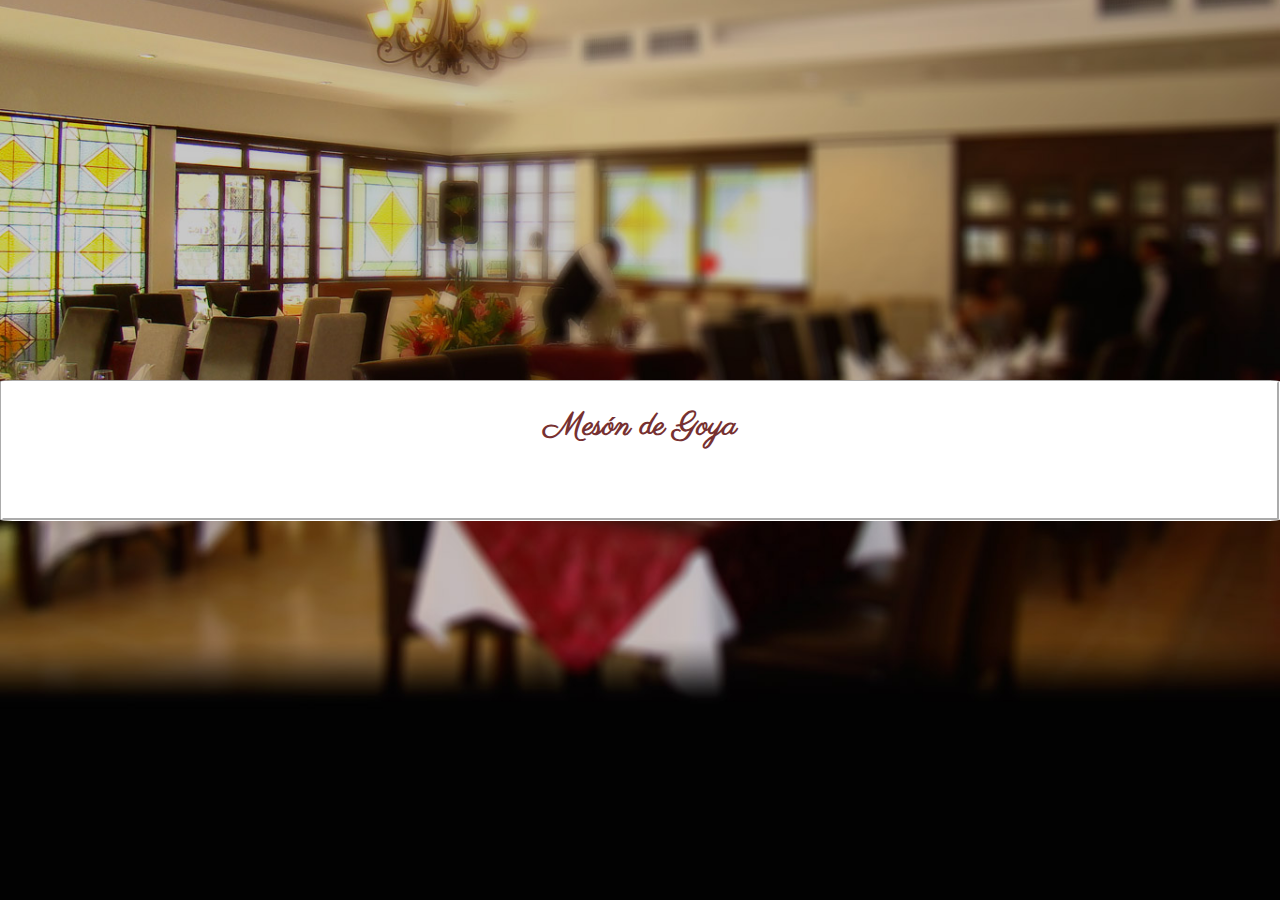
<file: index.html>
<!DOCTYPE html>
<html>
<head>
	<title>Cargando ...</title>
	<META charset="utf-8" HTTP-EQUIV="Refresh" CONTENT="3; URL=principal.html">
</head>
<style type="text/css">
	@font-face{
    	font-family:'Parisienne';
    	src: url("fonts/Parisienne.ttf") format("truetype");
    }
	@keyframes typing {
	    from { width: 100% }
	    to { width:0 }
	}

	@keyframes blink-caret {
	    from, to { border-color: transparent }
	    50% { border-color: black }
	}
	
	@-webkit-keyframes typing {
	    from { width: 100% }
	    to { width:0 }
	}

	@-webkit-keyframes blink-caret {
	    from, to { border-color: transparent }
	    50% { border-color: black }
	}


	div{
		background: white;
		position: absolute;
		top: 0;
		bottom: 0;
		left: 0;
		right: 0;
		height: 15%;
		margin: auto;
		border-style: groove;
		border-radius: 1%;
		border-color: white;
	}

	body { 
		font-family: 'Parisienne' ; 
		background: url('img/bgmg.jpg') no-repeat center center fixed;
    	background-size: cover;
	}

	h1 { 
		position: absolute;
		top: 0;
		bottom: 0;
		left: 0;
		right: 0;
		height: 70%;
		margin: auto;
		text-align: center;
		color: #773131;
	}
	#text{
		vertical-align: middle;
	}
	#animacion {
	    position:absolute;
	    right:0;
	    background: white; /* same as background */
	    animation: typing 2s steps(60, end), /* # of steps = # of characters */
	                        blink-caret 1s step-end infinite;
	    -webkit-animation: typing 2s steps(60, end), /* # of steps = # of characters */
	                        blink-caret 1s step-end infinite;
	}
</style>
<body>
	<div>
		<h1><span id="text">Mesón de Goya</span><span id="animacion">&nbsp;</span></h1>
	</div>
</body>
</html>
</file>
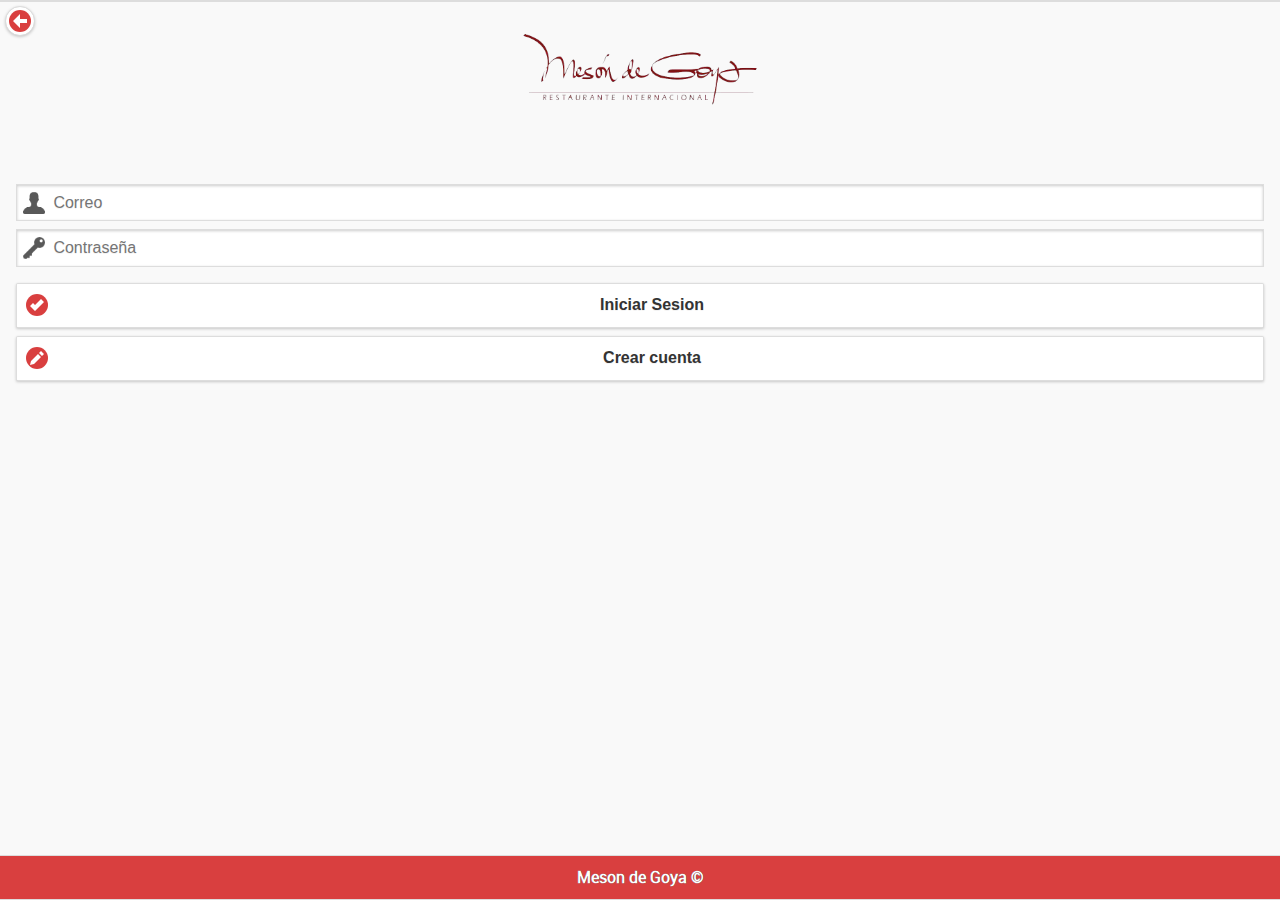
<file: app/index.html>
<!DOCTYPE html>
<html>
<head>
	<title>Page Title</title>

	<meta name="viewport" content="width=device-width" content="height=device-height" charset="UTF-8">
<link rel="stylesheet" href="css/mdg.min.css" />
<link rel="stylesheet" type="text/css" href="css/mobipick.css">
		<link rel="stylesheet" href="css/jquery.mobile.icons.min.css" />
		<link rel="stylesheet" href="css/jquery.mobile.structure-1.4.5.min.css" />
		<script src="js/jquery.js"></script>
		<script src="js/jquery.mobile-1.4.0-rc.1.js"></script>
<script type="text/javascript" src="js/xdate.js"></script>
<script type="text/javascript" src="js/mobipick.js"></script>
<script type="text/javascript" src="js/jqm-spinbox.min.js"></script>
<link rel="stylesheet" type="text/css" href="css/jquery.timepicker.min.css">
<script type="text/javascript" src="js/jquery.timepicker.min.js"></script>
<script type="text/javascript">
	var dominio = "localhost";
	$.ajaxSetup({
	  timeout: 2000
	});
	$( document ).ready(function() {
	var today = new Date();
	var dd = today.getDate();
	var mm = today.getMonth()+1; //January is 0!
	var yyyy = today.getFullYear();
	if(dd<10) {
	    dd='0'+dd
	} 
	if(mm<10) {
	    mm='0'+mm
	} 
	today = yyyy+'-'+mm+'-'+dd;	
	document.getElementById("fecha").setAttribute("min", today);
    var picker = $( "input[type='date']", this );
    picker.mobipick({
    	locale: "ES"
    });
});
	function logout(){
		localStorage.clear();
		$.mobile.changePage( "#login" , { role: "page" } );
	}
	$( "document" ).ready(function(){
		if (localStorage.getItem('usuario') == null) {
			$.mobile.changePage( "#login" , { role: "page" } );
		};
		if (localStorage.getItem('usuario') != null) {
			$.mobile.changePage( "#principal" , { role: "page "});
		};
	});
	function twoDecimals(figure, decimals){
		if (!decimals) decimals = 2;
		var d = Math.pow(10,decimals);
		return (parseInt(figure*d)/d).toFixed(decimals);
	};
</script>
</head>

<style type="text/css">

	#logg{
        
		font-family: Andalus;
		font-size: 20px;
		color: blue;

	}
	.lis{
		padding: 2px;
		width: 95%;
		border-radius: 12%;
	}
	#buscarc{
       border: none;
       margin-bottom: 10px;
		margin-left: 60%;
		padding-bottom: 2px;
	}
	.text{
		color: white;
		padding: 3px;
	}

	.popup{
		opacity: 1;
		background: black;
		width: 100%;
		height: 20%;
		box-shadow: 5px 5px 20px black;
		text-align: center;
	}

	.txtPop{
		background: #0F8888;
		padding: 10px 30px 10px 30px;
		color: whitesmoke;
		border: solid 1px white;
	}

	.img{
	    position:absolute;
	    left: 5px;
	    top: 8px;
	    width: 22px;
	    opacity: 0.65;
	    padding-left: 2px;
	}
	.cajas{
		position: relative;
	}
	.cajas input{
		text-indent: 30px;
	}
</style>
<body >



<div data-role="page" data-theme="a" id="login">
	<div data-role="header"  data-theme="a">
			<a href="../index.html" rel="external" data-role="button" data-icon="arrow-l" data-iconpos="notext" data-theme="a" data-iconshadow="false" data-inline="true"></a>
	</div>
	<script type="text/javascript">
			$(document).ready(function(){
				$("#btnlogin").click(function(){
					if (validarLogin() == true) {
						var url = "http://"+dominio+"/php/login.php";
						$.getJSON(url ,{correo:$("#email").val(), pass:$("#pwd").val()}, mostrarDatos)
						.fail(function(){
							alert("No se puede conectar al servidor");
						});
					}
				});
			});
			function mostrarDatos(datos){
				if (datos.rol == "Cliente") 
			    {	  
                    
			        localStorage.setItem("usuario", $("#email").val());	
			    	$.mobile.changePage( "#principal" , { role: "page" } );
		         } 
			    else{
					$("#logtg").text("Credenciales no encontradas.");
				}
			}

	</script>
	<div data-role="content" >
		<p>
		    <center><img src="Imagenes/Meson.png" width="250" height="75"></center>
		    <br>

			<center><div align="center" data-role="button" id="logtg" data-theme="a"> </div></center>
			<br>
			<br>
			<center>
		    <form role="form" name="login">
                 <center>
                 	<div class="cajas">
					    <input type="email" class="form-control" id="email" placeholder="Correo" name="email" data-theme="a" onblur="loginCorreo();">
					    <img class="img" src="Imagenes/usr.png" />
					</div>
				  </center>
                 <center>
                 	<div class="cajas">
                 		<input type="password" class="form-control" id="pwd" name="pwd" placeholder="Contraseña" data-theme="a">
                 		<img class="img" src="Imagenes/pwd.png" />
                 	</div> 
				  </center>
                   <center>
                   <p>
				  <input  type="button"  id="btnlogin" name="btnlogin" value="Iniciar Sesion" data-theme="a" data-icon="check" /> 
                  <input  type="button" value="Crear cuenta" data-theme="a" data-icon="edit" onClick="$.mobile.changePage( '#registro' , { role: 'page' } );" /> 
                  </p>
                 </center>
            </form>
            <script type="text/javascript">

			    function validarLogin(){
			     	if (document.forms["login"]["email"].value == "") {
			     		$('#txtLog').html("Ingrese su correo");
			     		$('#popLogin' ).popup('open');
			     		return false;
			     	};
			     	if (document.forms["login"]["pwd"].value == "") {
			     		$('#txtLog').html("Ingrese su contraseña");
			     		$('#popLogin' ).popup('open');
			     		return false;
			         };
			         return true;
			    }
				function loginCorreo(){
					var campo = document.forms['login']['email'].value;
					var atpos = campo.indexOf("@");
					var dotpos = campo.lastIndexOf(".");
					if (atpos< 1 || dotpos<atpos+2 || dotpos+2>=x.length) {
					    $('#txtLog').html("Correo mal escrito");
					    $('#popLogin' ).popup('open');
					    return false;
					}
				}
			</script>
			<div data-role="popup" id="popLogin" data-overlay-theme="a" class="popup">
		         <div id="txtLog" class="txtPop"></div>
		 	</div>
           </center>
			
		</p>
	</div><!-- /content -->
	<br>
	<br>
	<div data-role="footer" data-theme="a" style="position: fixed; bottom:0; left:0; right:0; margin-top=20px;">
		<h4>Meson de Goya &copy;</h4>
	</div><!-- /footer -->

</div><!-- /page -->

<!--//////////////////////////////////////////////////////////////////////////////////////////////////////////// -->

<!-- Registro de usuarios -->
<div data-role="page" id="registro">

	<div data-role="header"  data-theme="a">
		<div class="ui-icon-nodisc">
		    <a href="index.html" data-role="button" data-icon="arrow-l" data-iconpos="notext" data-theme="a" data-iconshadow="false" data-inline="true">Home</a>
		</div>

	</div><!-- /header -->

	    <script type="text/javascript">
	   $(document).ready(function(){
			$("#Insertar").click(function(){
				if (validarReg() == true) {
				$.getJSON("http://"+dominio+"/php/registro.php",
					{nombre:$("#nombre").val(), 
					apellido:$("#apellido").val(), 
					correo:$("#correo").val(),
					pass:$("#pass").val()
					/*dui:$("#dui").val(),
					telefono:$("#telefono").val()*/},
					mDatos);

					$("#nombre").focus(''),
				    $("#nombre").val(''), 
					$("#apellido").val(''), 
					$("#pass").val('');
					/*$("#dui").val(''),
					$("#telefono").val('');*/

		   };
		});
	});

	function mDatos(datos){
		localStorage.setItem("usuario", $("#correo").val());	
		$.mobile.changePage( "#bienvenido" , { role: "page" } );
	     	
	}
	</script>

	<div data-role="content" >
	<p>
				<center><h2 style="font-family:Andalus;">Registro de Usuarios</h2></center>
				<div id="reg"></div>
	<div id="fr">

		<form data-role="form" name="reg">
		<center>
			<div class="form-group">
				
				<input type="text"  id="nombre" name="nombre"  data-theme="a" placeholder="Nombre" >
		    </div>
			<div class="form-group">
				
				<input type="text"   id="apellido" name="apellido" placeholder="Apellido" data-theme="a">
		    </div>
			<div class="form-group">
				
				<input type="email" class="form-control" id="correo" name="correo" placeholder="Correo"  data-theme="a" onblur="regCorreo();">
		    </div>	
		    <div class="form-group">
					    
			<input type="password" class="form-control" id="pass" placeholder="Contraseña" name="pass" data-theme="a">
			</div>	
			<!--
		    <div class="form-group">		    
			<input type="text" class="form-control" id="dui" placeholder="DUI" name="dui" data-theme="a" onblur="regDUI();">
			</div>	
		    <div class="form-group">		    
				<input type="tel" class="form-control" id="telefono" placeholder="Telefono" name="telefono" 
					data-theme="a">
			</div>
              -->
		    <center>
		    <p>
			    <input type="reset" data-role="button" data-mini="true" data-theme="a" data-inline="true" value="Limpiar">
			    <input type="button"  data-mini="true" data-inline="true" data-icon="check" data-theme="a" value="Ingresar" id="Insertar" name="Insertar">
			</p>
			</center>
	    </center>	    
        </form>
        	
          </div>    
		</p>
		<script type="text/javascript">
        		function validarReg(){
			     	if (document.forms["reg"]["nombre"].value == "") {
			     		$('#txtReg').html("Ingrese su nombre");
			     		$('#popReg' ).popup('open');
			     		return false;
			     	};
			     	if (document.forms["reg"]["apellido"].value == "") {
			     		$('#txtReg').html("Ingrese su apellido");
			     		$('#popReg' ).popup('open');
			     		return false;
			     	};
			     	if (document.forms["reg"]["correo"].value == "") {
			     		$('#txtReg').html("Ingrese su correo");
			     		$('#popReg' ).popup('open');
			     		return false;
			         };
			     	if (document.forms["reg"]["pass"].value == "") {
			     		$('#txtReg').html("Ingrese su contraseña");
			     		$('#popReg' ).popup('open');
			     		return false;
			         };
			    
			         return true;
			    }
				function regCorreo(){
					var campo = document.forms['reg']['correo'].value;
					var atpos = campo.indexOf("@");
					var dotpos = campo.lastIndexOf(".");
					if (atpos< 1 || dotpos<atpos+2 || dotpos+2>=x.length) {
					    $('#txtReg').html("Correo mal escrito");
					    $('#popReg' ).popup('open');
					    return false;
					}
				}

        	</script>
        	<div data-role="popup" id="popReg" data-overlay-theme="a">
		         <div id="txtReg" class="txtPop" style="color= black"></div>
		 	</div>
	</div><!-- /content -->
	<br>
	<br>
	<div data-role="footer" data-theme="a" style="position: fixed; bottom:0; left:0; right:0; margin-top=20px;">
		<h4>Meson de Goya &copy;</h4>
	</div><!-- /footer -->
</div><!-- /page -->

<!--//////////////////////////////////////////////////////////////////////////////////////////////////////////// -->

<div data-role="page" id="bienvenido">


	<div data-role="content" >
		<p>
		<center><img src="Imagenes/Meson.png" width="250" height="75"></center>
			<center><h2 style="font-family:Andalus;">Restaurante meson de goya te da la bienvenida</h2>
			<h3 style="font-family:Andalus;">Ahora puedes hacer tus reservaciones desde tu dispositivo movil  </h3> </center>
         <p>
         	<center><a href="#principal" data-role="button" data-mini="true" data-inline="true" data-icon="check" data-theme="a">Aceptar</a></center>
         </p>
		</p>
	</div><!-- /content -->
	<br>
	<br>
	<div data-role="footer" data-theme="a" style="position: fixed; bottom:0; left:0; right:0; margin-top=20px;">
		<h4>Meson de Goya &copy;</h4>
	</div><!-- /footer -->
</div><!-- /page -->

<!--//////////////////////////////////////////////////////////////////////////////////////////////////////////// -->


 
<div data-role="page" id="principal" data-theme="a" >
    <script type="text/javascript">
    	$('#principal').bind('pageshow', function() {
    	 	if (localStorage.getItem('usuario') == null) {
    	 		$('#txtPrin').html("Inicia sesión para continuar");
				$('#popPrin' ).popup('open');
				$.mobile.changePage( "#login" , { role: "page" } );
			};
    	});

    </script>
	<div data-role="header">
		<a href="../index.html" rel="external" data-role="button" data-icon="arrow-l" data-iconpos="notext" data-theme="a" data-iconshadow="false" data-inline="true" style="margin-top:3px;"></a>
	<div class="ui-icon-nodisc" align="right"><!-- Class added to the wrapper -->
    <a href="#popuplogin" data-rel="popup" data-position-to="window" data-transition="pop" data-role="button"  data-icon="user" data-iconpos="notext" data-theme="a" data-iconshadow="false" data-inline="true">Bars</a>
    </div>
	</div><!-- /header -->

	<div data-role="content">
		<div data-role="popup" id="popPrin" data-overlay-theme="a">
		         <div id="txtPrin" class="txtPop" style="color= black"></div>
		 	</div>
		<p>
		<center><img src="Imagenes/Meson.png" width="250" height="75"></center>
		<br><br><br>
 	
            <center>
			<style type="text/css">
			@font-face{
		    	font-family:'Roboto';
		    	src: url("fonts/Roboto-Regular-webfont.ttf") format("truetype");
		    }
				nav{
				  float: none; 
				  clear: both;
				}
			body{
				font-family: 'Roboto';
			}
				nav ul {
				  list-style: none;
				  margin: 0px;
				  padding: 0px;
				}

				nav li{
				  float: none; 
				  width: 100%;
				  background: white;
				  border-style: solid;
				  border-width: thin;
				  border-top: none;
				  border-left: none;
				  border-right: none;	
				  border-color: #998D8D;
				}

				nav li a{
				  display: block; 
				  width: 100%; 
				  padding: 4px; 
				  border-left: 5px solid; 
				  position: relative; 
				  text-align: left;
				  font-size: 16px;
				  z-index: 2;
				  text-decoration: none;
				  color: #444;
				  box-sizing: border-box;  
				  -moz-box-sizing: border-box;  
				  -webkit-box-sizing: border-box; 
				  font-family: 'Roboto';
				}

				nav li a img{
					margin-right: 10px;
				}
					
				nav li a:hover{ border-bottom: 0px; color: #fff;}
				nav li:first-child a{ border-left: 10px solid #3498db; }
				nav li:nth-child(2) a{ border-left: 10px solid #f0776c; }
				nav li:nth-child(3) a{ border-left: 10px solid #ffd071; }
				nav li:last-child a{ border-left: 10px solid #1abc9c; }

				nav li a:after { 
				  content: "";
				  height: 100%; 
				  left: 0; 
				  top: 0; 
				  width: 0px;  
				  position: absolute; 
				  transition: all 0.3s ease 0s; 
				  -webkit-transition: all 0.3s ease 0s; 
				  z-index: -1;
				}

				nav li a:hover:after{ width: 100%; }
				nav li:first-child a:after{ background: #3498db; }
				nav li:nth-child(2) a:after{ background: #f0776c; }
				nav li:nth-child(3) a:after{ background: #ffd071; }
				nav li:last-child a:after{ background: #1abc9c; }

				nav div{
					background: rgb(217, 63, 63);
					padding: 20px 0px 20px 0px;
					color: white;
				}
			</style>
			<nav>
                        <div><center>Opciones</center></div>
				  <ul>
				    <li><a href="#reservacion" style="color: #444;"><img src="Imagenes/pluss.jpg" alt="Reservacion" class="ui-li-icon ui-corner-none">Hacer una reserva</a></li>
				    <li><a href="#categoria" style="color: #444;"><img src="Imagenes/platillos.png" alt="Platillos" class="ui-li-icon ui-corner-none">Platillos</a></li>
				    <li><a href="#promociones" style="color: #444;"><img src="Imagenes/alert.png" alt="Promociones" width="24px" class="ui-li-icon ui-corner-none">Promociones</a></li>
				    <li><a href="#meventos" style="color: #444;"><img src="Imagenes/reservar.png" alt="Reservacion" class="ui-li-icon ui-corner-none">Mis eventos</a></li>
				  </ul>
				</nav>
	           
	        </center>
		</p>
		</div><!-- /content -->
         
		<div data-role="popup" id="popuplogin" data-theme="a" data-overlay-theme="b" class="ui-content" style="max-width:250px; padding-bottom:2em;">
		    <form>
		        <div style="padding:10px 20px;">
		            <center><img src="Imagenes/exit.jpg" width="100" height="100"></center>
		            <hr>
		            <a href="JavaScript:logout();" data-role="button"  data-theme="a" data-icon="back">Cerrar Sesion</a>
		        </div>
		    </form>
       </div>
	<br>
	<br>
	<div data-role="footer" data-theme="a" style="position: fixed; bottom:0; left:0; right:0; margin-top=20px;">
		<h4>Meson de Goya &copy;</h4>
	</div><!-- /footer -->
</div><!-- /page -->

<!--//////////////////////////////////////////////////////////////////////////////////////////////////////////// -->


<!--Registro de Clientes -->
<div data-role="page" id="categoria" data-theme="a">
   
	<div data-role="header" data-theme="a" style="padding-top:0px;">
 			<div class="ui-icon-nodisc" align="left"><!-- Class added to the wrapper -->
		        <a href="#principal"  data-role="button"  data-icon="arrow-l" data-iconpos="notext" data-theme="a" data-iconshadow="false" data-inline="true">Bars</a>
		    </div>
    
    </div><!-- /header -->

<script type="text/javascript">
   
   		$.getJSON("http://"+dominio+"/php/categorias.php", mostrar);
			$('#res li').remove();
    			datos[i] = mostrar.items;

         	function mostrar(datos){
         		var count = datos.length
         		html = '<li data-role="list-divider"><div id="letra"> <center><h3>Categorias</h3></center></div> ';
			for (var i = 0;i < count; i++) {
				html += '<li ><a href="#platillos" onclick="sessionStorage.CodC='+datos[i].id_servicio+'" >';
				html += '<h2>'+ datos[i].servicio +'</h2>';
                html += '</a></li>';
			};
			html += '</li>';
			$('#res').html(html);
			$('#res').trigger('create');
    		$('#res').listview('refresh');
		}
	
</script> 

    

	<div data-role="content" data-theme="a" style="border:none;">
		    <center>
		    <div class="lis">
		    <ul data-role="listview"  data-input="#filterBasic-inpu" id="res" data-theme="a" class="ui-btn-active">
		    	
			</ul>
	         </div>
	         </center>
	</div><!-- /content -->
	<br>
	<br>
	<div data-role="footer" data-theme="a" style="position: fixed; bottom:0; left:0; right:0; margin-top=20px;">
		<h4>Meson de Goya &copy;</h4>
	</div><!-- /footer -->
</div><!-- /page -->


<!--//////////////////////////////////////////////////////////////////////////////////////////////////////////// -->

<!--Platillos -->
<div data-role="page" id="platillos" data-theme="a">

<script type="text/javascript">

     $("#platillos").on("pageshow", function(){        

           var cate = sessionStorage.CodC;  
           
    		$.getJSON("http://"+dominio+"/php/elista.php",{idC:cate}, mostrar);
			$('#re li').remove();
    			datos[i] = mostrar.items;

         	function mostrar(datos){
         		var count = datos.length
         		html = '<li data-role="list-divider"> <div id="letra"><center><h3>Seleccionar Platillo</h3></center></div> ';
			for (var i = 0;i < count; i++) {
				html += '<li ><a href="#detalle" onclick="sessionStorage.idP='+datos[i].id_platillo+'" >';
				html +='<img src="http://'+dominio+'/meson/platillos/'+ datos[i].imagen+'" width="120" height="100" style="border-radius: 13%;" alt="">';
				html += '<p class="ui-li-aside" ><strong> $'+ twoDecimals(datos[i].precio) +'</strong></p>';
				html += '<h2>'+ datos[i].platillo +'</h2>';
                html += '</a></li>';
			};
			html += '</li>';
			$('#re').html(html);
			$('#re').trigger('create');
    		$('#re').listview('refresh');
		}
		
     });

	
       

	</script>
	<div data-role="header" data-theme="a">
			<div class="ui-icon-nodisc" align="left"><!-- Class added to the wrapper -->
    <a href="#categoria"  data-role="button"  data-icon="arrow-l" data-iconpos="notext" data-theme="a" data-iconshadow="false" data-inline="true"></a>
    </div>

	</div><!-- /header -->
      
	<div data-role="content" data-theme="a" style="border:none;">
	    <center>
		    <div style="width:95%; border-radius:10%;">
			    <ul data-role="listview" data-filter="true" data-input="#filterBasic-put" id="re" data-theme="a" >
			    	
				</ul>
			</div>
		</center>
	</div><!-- /content -->

	<br>
	<br>
	<div data-role="footer" data-theme="a" style="position: fixed; bottom:0; left:0; right:0; margin-top=20px;">
		<h4>Meson de Goya &copy;</h4>
	</div><!-- /footer -->
</div><!-- /page -->


<!--//////////////////////////////////////////////////////////////////////////////////////////////////////////// -->



<div data-role="page" id="detalle" data-theme="a">
	<div data-role="header">
		<div class="ui-icon-nodisc" align="left"><!-- Class added to the wrapper -->
        <a href="#platillos"  data-role="button"  data-icon="arrow-l" data-iconpos="notext" data-theme="a" data-iconshadow="false" data-inline="true">Bars</a>
    </div>
	</div><!-- /header -->
<script type="text/javascript">
     
    $("#detalle").on("pageshow", function(){ 
     
        var cod = sessionStorage.idP;
       $.getJSON("http://"+dominio+"/php/codigolista.php?id="+cod+"", mostrarDatos)

       function mostrarDatos(datos){
         		var count = datos.length
			for (var i = 0;i < count; i++) {
				html ='<h2 id="le">'+datos[i].platillo+'&nbsp;&nbsp;&nbsp;&nbsp;&nbsp;&nbsp;&nbsp;&nbsp; $'+twoDecimals(datos[i].precio)+'</h2>';
				html +='<div id="im">'
				html +='<img src="http://'+dominio+'/meson/platillos/'+ datos[i].imagen +'" style="width:98%; height:250px; border-radius: 10%; "  alt=""></div>';
				html +='<h4 >'+datos[i].descripcion+'</h4>';
			};

			$("#e").html(html);
			
		}
       
    });
 
</script> 


	<div data-role="content">
		<p>
		<center>
		<style type="text/css">
             #im{
             	border-style: groove;
             	border-radius: 10%;
             	width: 98%;

             }
             #le{
             	    border-radius: 10px:;
                 	font-family: Pristina;
                 	font-size: 25px;

             }
		</style>
			<div id="e">
				
			</div>
			<br>
			<br>
			<br>
			<br>
		<div data-role="footer" data-theme="a" style="position: fixed; bottom:0; left:0; right:0; margin-top=20px;">
		<h4>Meson de Goya &copy;</h4>
	</div><!-- /footer -->
		</div>
		</center>
		</p>
	</div><!-- /content -->
</div><!-- /page -->


<!--//////////////////////////////////////////////////////////////////////////////////////////////////////////// -->







































































































<!-- /Recervaciones -->
<div data-role="page" id="reservacion"  data-theme="a">

	<script type="text/javascript">

		$(document).ready(function(){
			$("#btnPaso1").click(function(){
				if (validarEvento() == true) {
                 sessionStorage.setItem("opcion", $("#select-native-3").val());
				$.getJSON("http://"+dominio+"/php/evento.php",
					{tipo:$("#select-native-3").val(),
					fecha:$("#fecha").val(),
					hora:$("#hora").val(),
					canti:$("#cant").val(),
					mail:localStorage.getItem('usuario'),
					dui:$("#dui").val(),
					tel:$("#telefono").val()},
					rept);		



				    $("#select-native-3").val('');
				    $("#lugar").val('');
					$("#fecha").val('');
					$("#hora").val('');
					$("#cant").val('1');
					$("#dui").val();
					$("#tel").val();
				};
		   });
	});

	function rept(datos){
		 
		
	        sessionStorage.setItem("codigo", datos.codd);

		     $.mobile.changePage( "#paso2" , { role: "page" } );
	}
	function horarios(tiempo){
		$("#divHora").html("");
		$("#divHora").html('<div class="ui-input-text ui-body-a ui-corner-all ui-shadow-inset"><input type="text" id="hora" name="hora" placeholder="Hora" class="form-control" width="100%" data-theme="a" readonly></div>');
					if (tiempo == "Desayuno") {
	                	servi = "Desayuno";
	                	$('#hora').timepicker({
					    	 timeFormat: 'HH:mm',
					    	 minTime: '08:00:00',
					    	 maxTime: '11:00:00',
					    	 interval: 30
					    });  
	                }else if(tiempo == "Almuerzo"){
	                	servi = "Almuerzo";
	                	$('#hora').timepicker({
					    	 timeFormat: 'HH:mm',
					    	 minTime: '11:30:00',
					    	 maxTime: '14:30:00',
					    	 interval: 30
					    }); 
	                }else{
	                	servi = "Cena";
	                	$('#hora').timepicker({
					    	 timeFormat: 'HH:mm',
					    	 minTime: '16:00:00',
					    	 maxTime: '21:00:00',
					    	 interval: 30
					    }); 
	                }
	}
	</script>
	<div data-role="header" style="overflow:hidden; " data-theme="a">
		<a href="#principal" rel="external" data-role="button" data-icon="arrow-l" data-iconpos="notext" data-theme="a" data-iconshadow="false" data-inline="true" style="margin-top:11px;"></a>
    <center><br><span style="font-family:Andalus;  box-shadow:10%; font-size:22px;">Reservaciones</span></center><br>
		    <div data-role="navbar" >
		        <ul >
		            <li><a data-role="button" data-icon="gear"  title="En Proceso" >Paso 1</a></li>
		            <li ><a data-role="button" data-icon="delete" title="En Espera" class="ui-btn-active" data-theme="a" >Paso 2</a></li>
		            <li><a data-role="button" data-icon="delete" title="En Espera"  class="ui-btn-active" data-theme="a">Paso 3</a></li>
		        </ul>
		    </div><!-- /navbar -->
    </div><!-- /header -->

    <style type="text/css">
     #fr{

        background-color:#BDBDBD;
     	border-style: groove;
     	border-radius: 5%;

     }
     .form-group{
     	width: 80%;
     }
    </style>

	<div data-role="content" style="border:none;">
		<p>
				<center><h2 style="font-family:Andalus;">Datos de la Reservacion</h2></center>
	<div id="fr">

		<form data-role="form" name="evento">
		<center>
			<div data-role="fieldcontain"  class="form-group" >
			    <select name="select-native-3" id="select-native-3" data-iconpos="left" data-theme="a" onchange="horarios(this.value);">
			    	<option disabled selected value="" hidden>Tipo de evento</option>
                   <option value="Desayuno">Desayuno</option>
                   <option value="Almuerzo">Almuerzo</option>
                   <option value="Cena">Cena</option>
			    </select>
			</div>
			
			<div class="form-group">
				
				<input type="date" id="fecha" name="fecha" placeholder="Fecha" data-theme="a" readonly>
		    </div>
			<div class="form-group" id="divHora">
				
		    </div>
		    <div class="form-group">
				
				<input type="text" id="dui" name="dui" placeholder="DUI" data-theme="a" onblur="regDUI()">
		    </div>
		    <div class="form-group">
				
				<input type="text" id="telefono" name="telefono" placeholder="Telefono" data-theme="a"	>
		    </div>
		    <div class="form-group">
		    	<label style="color: 2A2A2A;">Cantidad de personas</label>
				<input type="text" data-role="spinbox" name="cant" id="cant" value="1" min="1" max="100" readonly />
			</div>
		    <center>
		    <p>
			    <input type="reset" data-role="button" data-mini="true" data-inline="true" value="Limpiar">
			    <input type="button" data-role="button" data-mini="true" data-inline="true" data-icon="check" data-theme="a" value="Aceptar" id="btnPaso1" name="btnPaso1">
			</p>
			</center>
	    </center>	    
        </form>
          </div>    
          <script type="text/javascript">
          		function validarEvento(){
          			if (document.forms["evento"]["select-native-3"].value=="") {
			     			$('#txtEvento').html("Seleccione el tipo de evento");
			     			$('#popEvento' ).popup('open');
			     			return false;
			     	};
			     	if (document.forms["evento"]["fecha"].value == "") {
			     		$('#txtEvento').html("Seleccione la fecha");
			     		$('#popEvento' ).popup('open');
			     		return false;
			     	};
			     	if (document.forms["evento"]["hora"].value == "") {
			     		$('#txtEvento').html("Seleccione la hora");
			     		$('#popEvento' ).popup('open');
			     		return false;
			     	};
			     	if (document.forms["evento"]["cant"].value == "") {
			     		$('#txtEvento').html("Seleccione las personas");
			     		$('#popEvento' ).popup('open');
			     		return false;
			     	};
			         if (document.forms["evento"]["dui"].value == "") {
			     		$('#txtEvento').html("Ingrese su DUI");
			     		$('#popEvento' ).popup('open');
			     		return false;
			         };
			         if (document.forms["evento"]["telefono"].value == "") {
			     		$('#txtEvento').html("Ingrese su telefono");
			     		$('#popEvento' ).popup('open');
			     		return false;
			         };
			         return true;
				}
				function regDUI(){
					if (document.forms['evento']['dui'].value.match(/(^\d{8})-(\d$)/)){
					    
					}
					else{
						alert("Formato de DUI incorrecto \n Formato: 12345678-9");
						return false;
				}
			 }
          </script>
          <div data-role="popup" id="popEvento" data-overlay-theme="a" width="200px" style="background:white;">
		         <div id="txtEvento" class="txtPop" style="color= white"></div>
		 	</div>
		</p>
	</div><!-- /content -->

	<br>
	<br>
	<div data-role="footer" data-theme="a" style="position: fixed; bottom:0; left:0; right:0; margin-top=20px;">
		<h4>Meson de Goya &copy;</h4>
	</div><!-- /footer -->
</div><!-- /page -->

<!--//////////////////////////////////////////////////////////////////////////////////////////////////////////// -->





























<!-- /paso 2 -->
<div data-role="page" id="paso2" >

	<div data-role="header" style="overflow:hidden;" data-theme="a">
    <center><h2 style="font-family:Andalus;">Creando Mi Evento</h2></center>
		    <div data-role="navbar" >
		        <ul>
		            <li><a  data-icon="check" title="En Proceso" data-theme="a">Paso 1</a></li>
		            <li><a data-role="button" title="En Espera" data-icon="gear" class="ui-btn-active" data-theme="a">Paso 2</a></li>
		            <li><a data-role="button" title="En Espera" data-icon="delete" data-theme="a">Paso 3</a></li>
		        </ul>
		    </div><!-- /navbar -->
    </div><!-- /header -->

	<div data-role="content"  >
		 <center>
         <script type="text/javascript">
         $("#paso2").on("pageshow", function(){ 
         var op = sessionStorage.getItem("opcion");

        
        if (op=="Desayuno") {
            var  idpl= 1 ; 
             $.getJSON("http://"+dominio+"/php/elista.php",{idC:idpl}, mostrar);
			$('#rep li').remove();
    			datos[i] = mostrar.items;
                 
         	function mostrar(datos){
         		
         		var count = datos.length
         html = '<li data-role="list-divider"> <div id="letra"><center><h2>Seleccionar Platillo</h2></center></div><hr> ';
			for (var i = 0;i < count; i++) {
				html += '<li><a href="#cantpopup" data-rel="popup" data-position-to="window" data-transition="pop" onclick="sessionStorage.idPla='+datos[i].id_platillo+'; sessionStorage.unit='+twoDecimals(datos[i].precio)+'" >';
				html +='<img src="http://'+dominio+'/meson/platillos/'+ datos[i].imagen +'" width="120" height="100" style="border-radius: 13%;" alt="">';
				html += '<p class="ui-li-aside" ><strong> $'+ twoDecimals(datos[i].precio) +'</strong></p>';
				html += '<h2>'+ datos[i].platillo +'</h2>';
                html += '</a></li>';
			};
			html += '</li>';
			$('#pla').html(html);
			$('#pla').trigger('create');
    		$('#pla').listview('refresh');
		}
		
         }


         if(op=="Almuerzo"){
            html = '<li data-role="list-divider"> <div id="letra"><center><h2>Seleccionar Una Opcion</h2></center></div><hr> ';
            html += '<li ><a href="#cartaalmuerzo" onclick="sessionStorage.almuerzo=2">CARTA</a></li> ';
           html += '<li ><a href="#buffet"   onclick="sessionStorage.buffet=3"> BUFFET</a></li> ';
           html +='</li>';

           $('#pla').html(html);
		    $('#pla').trigger('create');
    		$('#pla').listview('refresh');
           
         }



         if(op=="Cena"){
              var  idpl= 2 ; 
             $.getJSON("http://"+dominio+"/php/elista.php",{idC:idpl}, mostrar);
			$('#rep li').remove();
    			datos[i] = mostrar.items;
                 
         	function mostrar(datos){
         		
         		var count = datos.length
         html = '<li data-role="list-divider"> <div id="letra"><center><h2>Seleccionar Platillo</h2></center></div><hr> ';
			for (var i = 0;i < count; i++) {
				html += '<li><a href="#cantpopup" data-rel="popup" data-position-to="window" data-transition="pop" onclick="sessionStorage.idPla='+datos[i].id_platillo+'; sessionStorage.unit='+twoDecimals(datos[i].precio)+';" >';
				html +='<img src="http://'+dominio+'/meson/platillos/'+ datos[i].imagen +'" width="120" height="100" style="border-radius: 13%;" alt="">';
				html += '<p class="ui-li-aside" ><strong> $'+ twoDecimals(datos[i].precio) +'</strong></p>';
				html += '<h2>'+ datos[i].platillo +'</h2>';
                html += '</a></li>';
			};
			html += '</li>';
			$('#pla').html(html);
			$('#pla').trigger('create');
    		$('#pla').listview('refresh');
		}

         }

         });
         </script>
		</center>
				<ul data-role="listview" data-filter="true"  data-input="#filterBasic-i" id="pla" data-theme="a" 
					    data-inset="true">
					    	
			</ul>

	</div><!-- /content -->

			<div data-role="popup" id="cantpopup" data-theme="a" data-overlay-theme="b" class="ui-content" style="max-width:250px; padding-bottom:2em;">
		    
		        <div  data-theme="a" >
			        <form name="platillos">
			            
			            <center><label >Cuantos platillos desea ordenar</label></center>
			            
			            <hr>
			            <br>
			            <div class="form-group" >
						    <input type="text" data-role="spinbox" name="cantidad1" id="cantidad1" value="1" min="1" max="100" />
					    </div>
					    <center>
				       <input type="button" data-role="button"  data-mini="true" data-inline="true" data-icon="check" data-theme="a" value="Aceptar" id="cantidad_Platillos" name="cantidad_Platillos" >


				             <a href="#paso2" data-rel="back" data-theme="a" class="ui-shadow ui-btn ui-corner-all ui-btn-inline ui-mini" >Cancelar</a>
			             </center>
			        </form>
		        </div>
		    
       </div>
	<script type="text/javascript">
           $(document).ready(function(){
				$("#cantidad_Platillos").click(function(){
					$.getJSON("http://"+dominio+"/php/orden.php",
						{ idreservacion:sessionStorage.getItem("codigo"), 
                          idplatillo:sessionStorage.idPla,
						cantidad:$("#cantidad1").val(),
						unitario:sessionStorage.getItem("unit")},
						DatosPlat);
					});
				});
           
			    function DatosPlat(datos){
                  $.mobile.changePage( "#confirmacion" , { role: "page" } );
			    }
           
	</script>

	<br>
	<br>
	<div data-role="footer" data-theme="a" style="position: fixed; bottom:0; left:0; right:0; margin-top=20px;">
		<h4>Meson de Goya &copy;</h4>
	</div><!-- /footer -->
</div><!-- /page -->

















<div data-role="page" id="cartaalmuerzo" >

	<div data-role="header" style="overflow:hidden;" data-theme="a">
    <center><h2 style="font-family:Andalus;">Reservaciones</h2></center>
		    <div data-role="navbar" >
		        <ul>
		            <li><a  data-icon="check" title="En Proceso" data-theme="a">Paso 1</a></li>
		            <li><a data-role="button" title="En Espera" data-icon="gear" class="ui-btn-active" data-theme="a">Paso 2</a></li>
		            <li><a data-role="button" title="En Espera" data-icon="delete" data-theme="a">Paso 3</a></li>
		        </ul>
		    </div><!-- /navbar -->
    </div><!-- /header -->

	<div data-role="content">
		  <ul data-role="listview" data-filter="true"  data-input="#filterBasic-i"  data-theme="a" 
					    data-inset="true">
				<li data-role="list-divider"> <div id="letra"><center><h2>Seleccionar Platillo</h2></center></div><hr> 
				   <li><a href="#platilloscarta" onclick="sessionStorage.carta=2">Platillos</a></li>
				     <li><a href="#platilloscarta" onclick="sessionStorage.carta=4">Bebidas</a></li>
				      <li><a href="#platilloscarta" onclick="sessionStorage.carta=5">Postres</a></li>
				</li>	
					    	
			</ul>

	</div><!-- /content -->

	<br>
	<br>
	<div data-role="footer" data-theme="a" style="position: fixed; bottom:0; left:0; right:0; margin-top=20px;">
		<h4>Meson de Goya &copy;</h4>
	</div><!-- /footer -->
</div><!-- /page -->



<div data-role="page" id="buffet" >

<script type="text/javascript">

     $("#buffet").on("pageshow", function(){        
            
           var buffet = sessionStorage.buffet;  
          
           
    	$.getJSON("http://"+dominio+"/php/elista.php",{idC:buffet}, mostrar);
			$('#rep li').remove();
    			datos[i] = mostrar.items;
                 
         	function mostrar(datos){
         		
         		var count = datos.length
         html = '<li data-role="list-divider"> <div id="letra"><center><h2>Seleccionar Platillo</h2></center></div><hr> ';
			for (var i = 0;i < count; i++) {
				html += '<li><a href="#cantpopupbuffet" data-rel="popup" data-position-to="window" data-transition="pop" onclick="sessionStorage.idPla='+datos[i].id_platillo+'; sessionStorage.unit='+twoDecimals(datos[i].precio)+'" >';
				html +='<img src="http://'+dominio+'/meson/platillos/'+ datos[i].imagen +'" width="120" height="100" style="border-radius: 13%;" alt="">';
				html += '<p class="ui-li-aside" ><strong> $'+ twoDecimals(datos[i].precio) +'</strong></p>';
				html += '<h2>'+ datos[i].platillo +'</h2>';
                html += '</a></li>';
			};
			html += '</li>';
			$('#bufet').html(html);
			$('#bufet').trigger('create');
    		$('#bufet').listview('refresh');
    	}
		
     });

	
       

	</script>

	<div data-role="header" style="overflow:hidden;" data-theme="a">
    <center><h2 style="font-family:Andalus;">Creando Mi Evento</h2></center>
		    <div data-role="navbar" >
		        <ul>
		            <li><a  data-icon="check" title="En Proceso" data-theme="a">Paso 1</a></li>
		            <li><a data-role="button" title="En Espera" data-icon="gear" class="ui-btn-active" data-theme="a">Paso 2</a></li>
		            <li><a data-role="button" title="En Espera" data-icon="delete" data-theme="a">Paso 3</a></li>
		        </ul>
		    </div><!-- /navbar -->
    </div><!-- /header -->

	<div data-role="content">
	
	<ul data-role="listview" data-filter="true"  data-input="#filterBasic-i" id="bufet" data-theme="a" 
					    data-inset="true">
					    	
			</ul>

	</div><!-- /content -->

			<div data-role="popup" id="cantpopupbuffet" data-theme="a" data-overlay-theme="b" class="ui-content" style="max-width:250px; padding-bottom:2em;">
		    
		        <div  data-theme="a" >
			        <form name="platillos">
			            
			            <center><label >Cuantos platillos desea ordenar</label></center>
			            
			            <hr>
			            <br>
			            <div class="form-group" >
						    <input type="text" data-role="spinbox" name="cantidad2" id="cantidad2" value="1" min="1" max="100" />
					    </div>
					    <center>
				       <input type="button" data-role="button"  data-mini="true" data-inline="true" data-icon="check" data-theme="a" value="Aceptar" id="cantidad_Platillosbuffet" name="cantidad_Platillosbuffet" >


				             <a href="#paso2" data-rel="back" data-theme="a" class="ui-shadow ui-btn ui-corner-all ui-btn-inline ui-mini" >Cancelar</a>
			             </center>
			        </form>
		        </div>
		    
       </div>
	<script type="text/javascript">
           $(document).ready(function(){
				$("#cantidad_Platillosbuffet").click(function(){
					$.getJSON("http://"+dominio+"/php/orden.php",
						{ idreservacion:sessionStorage.getItem("codigo"), 
                          idplatillo:sessionStorage.idPla,
						cantidad:$("#cantidad2").val(),
						unitario:sessionStorage.getItem("unit")},
						DatosPlat);
					});
				});
           
			    function DatosPlat(datos){
                  $.mobile.changePage( "#confirmacion" , { role: "page" } );
			    }
           
	</script>

	<br>
	<br>
	<div data-role="footer" data-theme="a" style="position: fixed; bottom:0; left:0; right:0; margin-top=20px;">
		<h4>Meson de Goya &copy;</h4>
	</div><!-- /footer -->
</div><!-- /page -->
























<div data-role="page" id="platilloscarta" >

	<div data-role="header" style="overflow:hidden;" data-theme="a">
    <center><h2 style="font-family:Andalus;">Creando Mi Evento</h2></center>
		    <div data-role="navbar" >
		        <ul>
		            <li><a  data-icon="check" title="En Proceso" data-theme="a">Paso 1</a></li>
		            <li><a data-role="button" title="En Espera" data-icon="gear" class="ui-btn-active" data-theme="a">Paso 2</a></li>
		            <li><a data-role="button" title="En Espera" data-icon="delete" data-theme="a">Paso 3</a></li>
		        </ul>
		    </div><!-- /navbar -->
    </div><!-- /header -->

	<div data-role="content"  >
		 <center>
         <script type="text/javascript">
         $("#platilloscarta").on("pageshow", function(){ 
         var comida = sessionStorage.carta;

        if (comida==2) {
            var  idcomi= 2 ; 
             $.getJSON("http://"+dominio+"/php/elista.php",{idC:idcomi}, mostrarcarta);
			$('#rep li').remove();
    			datos[i] = mostrar.items;
                 
         	function mostrarcarta(datos){
         		
         		var count = datos.length
         html = '<li data-role="list-divider"> <div id="letra"><center><h2>Seleccionar Platillo</h2></center></div><hr> ';
			for (var i = 0;i < count; i++) {
				html += '<li><a href="#cantpopupcarta" data-rel="popup" data-position-to="window" data-transition="pop" onclick="sessionStorage.idPla='+datos[i].id_platillo+'; sessionStorage.unit='+twoDecimals(datos[i].precio)+'" >';
				html +='<img src="http://'+dominio+'/meson/platillos/'+ datos[i].imagen +'" width="120" height="100" style="border-radius: 13%;" alt="">';
				html += '<p class="ui-li-aside" ><strong> $'+ twoDecimals(datos[i].precio) +'</strong></p>';
				html += '<h2>'+ datos[i].platillo +'</h2>';
                html += '</a></li>';
			};
			html += '</li>';
			$('#almu').html(html);
			$('#almu').trigger('create');
    		$('#almu').listview('refresh');
		}
		
         }

          if (comida==4) {
            var  bebida= 4 ; 
             $.getJSON("http://"+dominio+"/php/elista.php",{idC:bebida}, bebidass);
			$('#rep li').remove();
    			datos[i] = mostrar.items;
                 
         	function bebidass(datos){
         		
         		var count = datos.length
         html = '<li data-role="list-divider"> <div id="letra"><center><h2>Seleccionar Platillo</h2></center></div><hr> ';
			for (var i = 0;i < count; i++) {
				html += '<li><a href="#cantpopupcarta" data-rel="popup" data-position-to="window" data-transition="pop" onclick="sessionStorage.idPla='+datos[i].id_platillo+'; sessionStorage.unit='+twoDecimals(datos[i].precio)+'" >';
				html +='<img src="http://'+dominio+'/meson/platillos/'+ datos[i].imagen +'" width="120" height="100" style="border-radius: 13%;" alt="">';
				html += '<p class="ui-li-aside" ><strong> $'+ twoDecimals(datos[i].precio) +'</strong></p>';
				html += '<h2>'+ datos[i].platillo +'</h2>';
                html += '</a></li>';
			};
			html += '</li>';
			$('#almu').html(html);
			$('#almu').trigger('create');
    		$('#almu').listview('refresh');
		}
		
         }





          if (comida==5) {
            var  postre= 5; 
             $.getJSON("http://"+dominio+"/php/elista.php",{idC:postre}, postress);
			$('#rep li').remove();
    			datos[i] = mostrar.items;
                 
         	function postress(datos){
         		
         		var count = datos.length
         html = '<li data-role="list-divider"> <div id="letra"><center><h2>Seleccionar Platillo</h2></center></div><hr> ';
			for (var i = 0;i < count; i++) {
				html += '<li><a href="#cantpopupcarta" data-rel="popup" data-position-to="window" data-transition="pop" onclick="sessionStorage.idPla='+datos[i].id_platillo+'; sessionStorage.unit='+twoDecimals(datos[i].precio)+'" >';
				html +='<img src="http://'+dominio+'/meson/platillos/'+ datos[i].imagen +'" width="120" height="100" style="border-radius: 13%;" alt="">';
				html += '<p class="ui-li-aside" ><strong> $'+ twoDecimals(datos[i].precio) +'</strong></p>';
				html += '<h2>'+ datos[i].platillo +'</h2>';
                html += '</a></li>';
			};
			html += '</li>';
			$('#almu').html(html);
			$('#almu').trigger('create');
    		$('#almu').listview('refresh');
		}
		
         }
     

       
         

         });
         </script>
		</center>
				<ul data-role="listview" data-filter="true"  data-input="#filterBasic-i" id="almu" data-theme="a" 
					    data-inset="true">
					    	
			</ul>

	</div><!-- /content -->

			<div data-role="popup" id="cantpopupcarta" data-theme="a" data-overlay-theme="b" class="ui-content" style="max-width:250px; padding-bottom:2em;">
		    
		        <div  data-theme="a" >
			        <form name="platillos">
			            
			            <center><label >Cuantos platillos desea ordenar</label></center>
			            
			            <hr>
			            <br>
			            <div class="form-group" >
						    <input type="text" data-role="spinbox" name="cantidad3" id="cantidad3" value="1" min="1" max="100" />
					    </div>
					    <center>
				       <input type="button" data-role="button"  data-mini="true" data-inline="true" data-icon="check" data-theme="a" value="Aceptar" id="cantidad_Platilloscarta" name="cantidad_Platilloscarta" >


				             <a href="#paso2" data-rel="back" data-theme="a" class="ui-shadow ui-btn ui-corner-all ui-btn-inline ui-mini" >Cancelar</a>
			             </center>
			        </form>
		        </div>
		    
       </div>
	<script type="text/javascript">
           $(document).ready(function(){
				$("#cantidad_Platilloscarta").click(function(){
					$.getJSON("http://"+dominio+"/php/orden.php",
						{ idreservacion:sessionStorage.getItem("codigo"), 
                          idplatillo:sessionStorage.idPla,
						cantidad:$("#cantidad3").val(),
						unitario:sessionStorage.getItem("unit")},
						DatosPlatalm);
					});
				});
           
			    function DatosPlatalm(datos){
                  $.mobile.changePage( "#confirmacionalmuerzo" , { role: "page" } );
			    }
           
	</script>

	<br>
	<br>
	<div data-role="footer" data-theme="a" style="position: fixed; bottom:0; left:0; right:0; margin-top=20px;">
		<h4>Meson de Goya &copy;</h4>
	</div><!-- /footer -->
</div><!-- /page -->

<!--//////////////////////////////////////////////////////////////////////////////////////////////////////////// -->





























<!--//////////////////////////////////////////////////////////////////////////////////////////////////////////// -->




















<div data-role="page" id="confirmacion">
	<div data-role="header" style="overflow:hidden;" data-theme="a">
    <center><h2 style="font-family:Andalus;">Reservaciones</h2></center>
		    <div data-role="navbar" >
		        <ul>
		            <li><a  data-icon="check" data-theme="a" title="Completado">Completado</a></li>
		            <li><a data-role="button" data-icon="gear" class="ui-btn-active" title="En Proceso" data-theme="a">Paso 2</a></li>
		            <li><a data-role="button" data-icon="delete" title="En Espera" data-theme="a">Paso 3</a></li>
		        </ul>
		    </div><!-- /navbar -->
    </div><!-- /header -->


	<div data-role="content" style="border:none;">
	<br>
	<br>
		<center><div id="fr"><p>
		   <h2 style="font-family:Andalus; padding:5%;">¿Desea ordenar algo mas?</h2>
		</p>
		   <p>
		    <a href="#paso2" data-role="button" data-mini="true" data-inline="true" data-icon="arrow-l" data-theme="a">Agregar</a>
		       
			 <a href="#paso3" data-role="button" data-mini="true" data-inline="true" data-icon="check" data-theme="a">Finalizar</a>
			    
			</p>
		 </div></center>		
	</div><!-- /content -->
	<br>
	<br>
	<div data-role="footer" data-theme="a" style="position: fixed; bottom:0; left:0; right:0; margin-top=20px;">
		<h4>Meson de Goya &copy;</h4>
	</div><!-- /footer -->
</div><!-- /page -->





<div data-role="page" id="confirmacionbuffet">
	<div data-role="header" style="overflow:hidden;" data-theme="a">
    <center><h2 style="font-family:Andalus;">Reservaciones</h2></center>
		    <div data-role="navbar" >
		        <ul>
		            <li><a  data-icon="check" data-theme="a" title="Completado">Completado</a></li>
		            <li><a data-role="button" data-icon="gear" class="ui-btn-active" title="En Proceso" data-theme="a">Paso 2</a></li>
		            <li><a data-role="button" data-icon="delete" title="En Espera" data-theme="a">Paso 3</a></li>
		        </ul>
		    </div><!-- /navbar -->
    </div><!-- /header -->


	<div data-role="content" style="border:none;">
	<br>
	<br>
		<center><div id="fr"><p>
		   <h2 style="font-family:Andalus; padding:5%;">¿Desea ordenar algo mas?</h2>
		</p>
		   <p>
		    <a href="#buffet" data-role="button" data-mini="true" data-inline="true" data-icon="arrow-l" data-theme="a">Agregar</a>
		       
			 <a href="#paso3" data-role="button" data-mini="true" data-inline="true" data-icon="check" data-theme="a">Finalizar</a>
			    
			</p>
		 </div></center>		
	</div><!-- /content -->
	<br>
	<br>
	<div data-role="footer" data-theme="a" style="position: fixed; bottom:0; left:0; right:0; margin-top=20px;">
		<h4>Meson de Goya &copy;</h4>
	</div><!-- /footer -->
</div><!-- /page -->


<div data-role="page" id="confirmacionalmuerzo">
	<div data-role="header" style="overflow:hidden;" data-theme="a">
    <center><h2 style="font-family:Andalus;">Reservaciones</h2></center>
		    <div data-role="navbar" >
		        <ul>
		            <li><a  data-icon="check" data-theme="a" title="Completado">Completado</a></li>
		            <li><a data-role="button" data-icon="gear" class="ui-btn-active" title="En Proceso" data-theme="a">Paso 2</a></li>
		            <li><a data-role="button" data-icon="delete" title="En Espera" data-theme="a">Paso 3</a></li>
		        </ul>
		    </div><!-- /navbar -->
    </div><!-- /header -->


	<div data-role="content" style="border:none;">
	<br>
	<br>
		<center><div id="fr"><p>
		   <h2 style="font-family:Andalus; padding:5%;">¿Desea ordenar algo mas?</h2>
		</p>
		   <p>
		    <a href="#cartaalmuerzo" data-role="button" data-mini="true" data-inline="true" data-icon="arrow-l" data-theme="a">Agregar</a>
		       
			 <a href="#paso3" data-role="button" data-mini="true" data-inline="true" data-icon="check" data-theme="a">Finalizar</a>
			    
			</p>
		 </div></center>		
	</div><!-- /content -->
	<br>
	<br>
	<div data-role="footer" data-theme="a" style="position: fixed; bottom:0; left:0; right:0; margin-top=20px;">
		<h4>Meson de Goya &copy;</h4>
	</div><!-- /footer -->
</div><!-- /page -->

<!--//////////////////////////////////////////////////////////////////////////////////////////////////////////// -->







































<div data-role="page" id="paso3" data-theme="a">

	<div data-role="header" style="overflow:hidden;" data-theme="a">
    <center><h2 style="font-family:Andalus;">Creando Mi Evento</h2></center>
		    <div data-role="navbar" >
		        <ul>
		            <li><a  data-icon="check" title="Completado" data-theme="a">Completado</a></li>
		            <li><a data-role="button" data-icon="check" title="Completado" data-theme="a">Completado</a></li>
		            <li><a data-role="button" data-icon="gear" title="En proceeso" class="ui-btn-active"  data-theme="a">Paso 3</a></li>
		        </ul>
		    </div><!-- /navbar -->
    </div><!-- /header -->

	<div data-role="content">
		<p>
		<center><img src="Imagenes/Meson.png" width="250" height="75"></center>
			<center><h2 style="font-family:Andalus;">Gracias Por Preferirnos</h2>
			<h3 style="font-family:Andalus;">Un empleado se comunicará con usted, para confirmar su solicitud.  </h3> </center>
         <p>
         	<center><a href="#principal" data-role="button" data-mini="true" data-inline="true" data-icon="check" data-theme="a">Aceptar</a></center>
         </p>
		</p>
	</div><!-- /content -->
	<br>
	<br>
	<div data-role="footer" data-theme="a" style="position: fixed; bottom:0; left:0; right:0; margin-top=20px;">
		<h4>Meson de Goya &copy;</h4>
	</div><!-- /footer -->
</div><!-- /page -->

<!--//////////////////////////////////////////////////////////////////////////////////////////////////////////// -->














<div data-role="page" id="promociones">

<style type="text/css">
	#Over{
		position:absolute;
		width:25%;
		background-color:rgba(25, 13, 44, 0.85);
		border: 1px solid black;
		border-radius: 10px;
		color:white;
		top:0;
		right:0;
		padding: 13px 3px 13px 3px;
		font-size:16px;
		z-index:5;
	}
</style>
<script type="text/javascript">
	     $("#promociones").on("pageshow", function(){        

    		$.getJSON('http://'+dominio+'/php/JSON_promocion.php', function(datos) {
    			$("#nopromo").html("");
    			$(".promo").html("");
                    if (datos.length < 1 ) {
                        $('#nopromo').append('<h3 style="color:black;">No hay promociones disponibles en este momento.</h3>');
                    }
                                
                    $.each(datos, function(i, campo) {
	           			$(".promo").append("<a href='#reservarPromo' onClick='sessionStorage.promo="+campo.id_platillo+"; sessionStorage.precioPromo="+campo.precio+"'><div id='Over'>$ "+twoDecimals(campo.precio)+"</div><img width='100%' src='http://"+dominio+"/meson/img/"+campo.ruta+"' /></a><p>"+campo.descripcion+"</p><hr>");
	           		});
                })
                .fail(function() {
                    alert("No se puede conectar al servidor.");
                });
		
     });

</script>

	<div data-role="header" data-theme="a">
 			<div class="ui-icon-nodisc" align="left"><!-- Class added to the wrapper -->
        <a href="#principal"  data-role="button"  data-icon="arrow-l" data-iconpos="notext" data-theme="a" data-iconshadow="false" data-inline="true">Bars</a>
    </div>
     
    </div><!-- /header -->

	<div data-role="content" >
		<p>
		 <center>
          <div id="nopromo">
		</div>
		<div class="promo" style="position: relative;"></div>
		</center>

		</p>
	</div><!-- /content -->
</div><!-- /page -->


<div data-role="page" id="reservarPromo">


<script type="text/javascript">
	     $("#reservarPromo").on("pageshow", function(){      
	    	promo = sessionStorage.getItem("promo");
	    	precioPromo = sessionStorage.getItem("precioPromo");
	    	$("#detallePromo").html("");
    		$.getJSON("http://"+dominio+"/php/platilloPromocion.php", {idPlat:promo}, function(datos){
	            $.each(datos, function(i, campo){
	                $("#detallePromo").append("<img width='200px' height='100px' src='http://"+dominio+"/meson/platillos/"+campo.imagen+"'><p>"+campo.platillo+"</p><p><b>Precio promocional<b><em>: "+twoDecimals(precioPromo)+"</em></p>");
	                if (campo.id_servicio == 1) {
	                	servi = "Desayuno";
	                	$('#horaProm').timepicker({
					    	 timeFormat: 'HH:mm',
					    	 minTime: '08:00:00',
					    	 maxTime: '11:00:00',
					    	 interval: 30
					    });  
	                }else if(campo.id_servicio == 2){
	                	servi = "Almuerzo";
	                	$('#horaProm').timepicker({
					    	 timeFormat: 'HH:mm',
					    	 minTime: '11:30:00',
					    	 maxTime: '14:30:00',
					    	 interval: 30
					    }); 
	                }else{
	                	servi = "Cena";
	                	$('#horaProm').timepicker({
					    	 timeFormat: 'HH:mm',
					    	 minTime: '16:00:00',
					    	 maxTime: '21:00:00',
					    	 interval: 30
					    }); 
	                }
	            });
	        })
			
            $("#reserProm").click(function(){
				if (validarProm() == true) {
				$.getJSON("http://"+dominio+"/php/evento.php",
					{tipo:servi,
					fecha:$("#fechaProm").val(),
					hora:$("#horaProm").val(),
					canti:$("#cantProm").val(),
					mail:localStorage.getItem('usuario')},
					confirmarProm);		
				}
				
		   });

            function confirmarProm(datos){
   		        var id_reser = datos.codd;
   		        $.getJSON("http://"+dominio+"/php/orden.php", {idreservacion:id_reser, idplatillo:sessionStorage.getItem("promo"),cantidad:$("#cantProm").val(),
						unitario:sessionStorage.getItem("unit"),unitario:sessionStorage.getItem("precioPromo")}, function(datos){});
					$("#fechaProm").val('');
					$("#horaProm").val('');
					$("#cantProm").val('1');
		     	$.mobile.changePage( "#confirmacion" , { role: "page" } );
			}
     });
	function validarProm(){
		if (document.forms["promocion"]["fechaProm"].value == "") {
			$('#txtProm').html("Seleccione la fecha");
			$('#popProm' ).popup('open');
			return false;
		};
		if (document.forms["promocion"]["horaProm"].value == "") {
			$('#txtProm').html("Seleccione la hora");
			$('#popProm' ).popup('open');
			return false;
		};
		if (document.forms["promocion"]["cantProm"].value == "") {
			$('#txtProm').html("Seleccione la cantidad de platillos");
			$('#popProm' ).popup('open');
			return false;
		};
		return true;
	}
</script>

	<div data-role="header" data-theme="a" style="padding-top:0px;">
 			<div class="ui-icon-nodisc" align="left"><!-- Class added to the wrapper -->
        <a href="#principal"  data-role="button"  data-icon="arrow-l" data-iconpos="notext" data-theme="a" data-iconshadow="false" data-inline="true">Bars</a>
    </div>
     
    </div><!-- /header -->

	<div data-role="content" >
		 <center>
				<div id="detallePromo"></div>
				
		<center>
		<form data-role="form" name="promocion">
			<div class="form-group">
				
				<input type="date" id="fechaProm" name="fechaProm" placeholder="Fecha" data-theme="a" readonly>
		    </div>
			<div class="form-group">
				<input type="text" id="horaProm" name="horaProm" placeholder="Hora" class="form-control" data-theme="a" readonly>
		    </div>
		    <div class="form-group">
		    	<label style="color: 2A2A2A;">Cantidad de platillos</label>
				<input type="text" data-role="spinbox" name="cantProm" id="cantProm" value="1" min="1" max="100" readonly />
			</div>
			<div id="txtHora class="txtPop""></div>
		    <center>
		    <p>
			    <input type="button" data-role="button" data-mini="true" data-inline="true" data-icon="check" data-theme="a" value="Reservar platillos" id="reserProm" name="reserProm">
			</p>
			</center>
	    </center>	    
        </form>
		</center>
		<div data-role="popup" id="popProm" data-overlay-theme="a" width="200px" style="background:white;">
		    <div id="txtProm" class="txtPop" style="color= white"></div>
		</div>
	</div><!-- /content -->
</div><!-- /page -->

<div data-role="page" id="confirmacion">


	<div data-role="header" data-theme="a" style="padding-top:0px;">
 			<div class="ui-icon-nodisc" align="left"><!-- Class added to the wrapper -->
        <a href="#principal"  data-role="button"  data-icon="arrow-l" data-iconpos="notext" data-theme="a" data-iconshadow="false" data-inline="true">Bars</a>
    </div>
     
    </div><!-- /header -->

	<div data-role="content" >
		<p>
		 <center><img src="Imagenes/Meson.png" width="250" height="75"></center>
			<center><h2 style="font-family:Andalus;">Gracias Por Preferirnos</h2>
			<h3 style="font-family:Andalus;">Un empleado se comunicará con usted, para confirmar su solicitud.  </h3> </center>
         <p>
         	<center><a href="#principal" data-role="button" data-mini="true" data-inline="true" data-icon="check" data-theme="a">Aceptar</a></center>

		</p>
	</div><!-- /content -->
</div><!-- /page -->














<div data-role="page" id="meventos">


<script type="text/javascript">
	     $("#meventos").on("pageshow", function(){        

            
    		$.getJSON("http://"+dominio+"/php/meventos.php",{mail:localStorage.getItem("usuario")}, mostrarev);
			$('#lit li').remove();
    			datos[i] = mostrarev.items;
                 
         	function mostrarev(datos){
         		
         		var count = datos.length
         		if (count < 1) {
         			html = '<li data-role="list-divider"> <div id="letra"><center><h2>Usted no tiene eventos a&uacute;n</h2></center></div> ';
         		}else{
         			html = '<li data-role="list-divider"> <div id="letra"><center><h2>Mis Eventos</h2></center></div> ';
         		}
         
			for (var i = 0;i < count; i++) {
				html +='<li><a href="#detalleevento" onclick="sessionStorage.idE='+datos[i].id_reservacion+';">'
				html += '<h2>'+ datos[i].tipo +'</h2>';
				//html += '<p><strong>'+ datos[i].tipo +'</strong></p>';
				html += '<p> Reservado para : '+ datos[i].cantidad_personas +' personas</p>';
				html +='<p class="ui-li-aside"><strong>'+ datos[i].fecha +'&nbsp; '+datos[i].hora +'</strong></p>'
                html += '</a></li>';
			};
			html += '</li>';
			$('#lit').html(html);
			$('#lit').trigger('create');
    		$('#lit').listview('refresh');
		}
		
     });

</script>

	<div data-role="header" data-theme="a" style="padding-top:0px;">
 			<div class="ui-icon-nodisc" align="left"><!-- Class added to the wrapper -->
        <a href="#principal"  data-role="button"  data-icon="arrow-l" data-iconpos="notext" data-theme="a" data-iconshadow="false" data-inline="true">Bars</a>
    </div>
     
    </div><!-- /header -->

	<div data-role="content" >
		<p>
		 <center>
          <div class="lis">
		    <ul data-role="listview" data-filter="true" data-input="#filter-input" data-theme="a" id="lit"  class="ui-btn-active">
		    	
			</ul>
		</div>
		</center>

		</p>
	</div><!-- /content -->
</div><!-- /page -->



<div data-role="page" id="detalleevento">
<div data-role="header" data-theme="a" style="padding-top:0px;">
 	<div class="ui-icon-nodisc" align="left"><!-- Class added to the wrapper -->
        <a href="#meventos"  data-role="button"  data-icon="arrow-l" data-iconpos="notext" data-theme="a" data-iconshadow="false" data-inline="true">Bars</a>
    </div>
</div>

<script type="text/javascript">
	     $("#detalleevento").on("pageshow", function(){        

           var eve = sessionStorage.idE;  
         
    		$.getJSON("http://"+dominio+"/php/consultaevento.php",{ideve:eve}, consultaplatillos);
			$('#even li').remove();
    			datos[i] = consultaplatillos.items;
                 
         	function consultaplatillos(datos){
         		
         		var count = datos.length
            htm = '<li data-role="list-divider"><center> <div id="letra"><h2>Platillos Reservados';
          htm += '</h2></div></center><hr>';
			for (var i = 0;i < count; i++) {
				htm +='<li><a  href="#modcantidad" data-rel="popup" data-position-to="window" data-transition="pop" onclick="sessionStorage.Pl='+datos[i].id_platillo+'" >'
				htm +='<img src="http://'+dominio+'/meson/platillos/'+ datos[i].imagen +'" width="120" height="100" style="border-radius: 13%;" alt="">';
				htm += '<p class="ui-li-aside" ><strong> $'+ twoDecimals(datos[i].preciounitario) +'</strong></p>';
				htm += '<p><strong>'+ datos[i].platillo +'</strong></p>';
				htm += '<p> Reservados '+ datos[i].cantidad +' Platillos</p>';
                htm += '</a></li>';
			};
			html += '</li>';
			$('#even').html(htm);
			$('#even').trigger('create');
    		$('#even').listview('refresh');

    		contadorplatillo(eve);
    		calcularprecio (eve);
    		comprobarEvento(eve);
		}
           
       
    	

		
     });

			function contadorplatillo (co) {
					$.getJSON("http://"+dominio+"/php/ContadorPlatillos.php",{idCount:sessionStorage.idE}, Contador);

			               function Contador(datos){
			         		var count = datos.length
			               
						$("#counta").text("Total: " +datos.cont);
						
					}
			}


			function calcularprecio (pre) {
					$.getJSON("http://"+dominio+"/php/CalcularPrecio.php",{idCo:sessionStorage.idE}, Contador);

			               function Contador(datos){
			         		var count = datos.length
			               
						$("#pago").text("Pago: $" +(twoDecimals(datos.total)));
						
					}
			}


			function comprobarEvento(id){
				$.getJSON("http://"+dominio+"/php/comprobarEvento.php", {idR:id}, function(datos){
					$("#btnCancelar").html('');
					if (datos.visto == "0") {
						$("#btnCancelar").append("<input  type='button'  id='cancelarEve' name='cancelarEve' value='Cancelar evento' data-theme='a' data-icon='check' onclick='cancelarEve("+id+")' />");
						document.getElementById("add").style.visibility = "initial";
					}else{
						$("#btnCancelar").append('<h4>Este evento ha sido aprobado. Si desea hacer modificaciones o cancelarlo por favor contactese con el personal del Mesón.</h4>');
							document.getElementById("add").style.visibility = "hidden";
					}
				})
			}

			function cancelarEve(id) {
				var r = confirm("¿Esta seguro de eliminar el evento?");
				if (r == true) {
					$.getJSON("http://"+dominio+"/php/cancelarEvento.php", {idRe:id}, function(datos){
						if (datos.msj == "1") {
							$.mobile.changePage("#cancelado", {role : "page"});
						};
					})
				};
			}

</script>
<style type="text/css">
	
	#counta{
		border-radius: 50%;
		background-color: white;
		position: fixed;
		color: black;
		bottom: 0;
		margin-bottom: 10px;
		margin-right: 10px;
		right: 0;
	}

	#pago{
		border-radius: 50%;
		background-color: white;
		position: fixed;
		color: black;
		bottom: 0;
		margin-bottom: 10px;
		margin-right: 70px;
		right: 0;
		padding-right: 17px;
	}
</style>

	<div data-role="content" >
		<p>
		
		<center>
		<div class="lis">
		    <ul data-role="listview" data-filter="true" data-input="#filter-input" data-theme="a" id="even"  class="ui-btn-active">
		    	
			</ul>
			<br><br>
		</div>
		<div id="btnCancelar"></div>
		</center>

		</p>
	</div><!-- /content -->

	<div data-role="popup" id="modcantidad" data-theme="a" data-overlay-theme="b" class="ui-content" style="max-width:250px; padding-bottom:2em;">
		        <div  data-theme="a" >

			        <form>
			            
			            <center><label >Cuantos platillos desea</label></center>
			            
			            <hr>
			            <br>
			            <div class="form-group" >
						    <input type="text" data-role="spinbox" id="cantid" name="cantidad" min="1" value="1">
					    </div>
					    <center>
				             <input type="button" data-role="button"  data-mini="true" data-inline="true" data-icon="check" data-theme="a" value="Aceptar" id="modCant" name="modCant" >
				             <a href="#detalleevento" data-rel="back" data-theme="a" class="ui-shadow ui-btn ui-corner-all ui-btn-inline ui-mini" >Cancelar</a>
			             </center>
			        </form>
		        </div>
		    
       </div>

       <div data-role="footer" data-theme="a" style="position: fixed; bottom:0; left:0; right:0; margin-top=20px;" id="btnagre">
<a href="#Agregar" data-role="button" data-mini="true" data-inline="true" data-icon="check" data-theme="a" id="add">Agregar Platillo</a><center><div id="pago"></div><div id="counta"></div></center>
	</div><!-- /footer -->

	<script type="text/javascript">
           $(document).ready(function(){
				$("#modCant").click(function(){
					$.getJSON("http://"+dominio+"/php/modCantidad.php",
						{ idevent:sessionStorage.idE, 
                          iplatillo:sessionStorage.Pl,
						cantidad:$("#cantid").val(),
						unitario:sessionStorage.getItem("unit")},
						Dato);
					});
				});
           
			    function Dato(datos){
                  $.mobile.changePage( "#meventos" , { role: "page" } );
			    }
           
	</script>
</div><!-- /page -->


<div data-role="page" id="cancelado">


	<div data-role="header" data-theme="a" style="padding-top:0px;">
 			<div class="ui-icon-nodisc" align="left"><!-- Class added to the wrapper -->
        <a href="#principal"  data-role="button"  data-icon="arrow-l" data-iconpos="notext" data-theme="a" data-iconshadow="false" data-inline="true">Bars</a>
    </div>
     
    </div><!-- /header -->

	<div data-role="content" >
		<p>
		 <center><img src="Imagenes/Meson.png" width="250" height="75"></center>
			<center><h2 style="font-family:Andalus;">Su evento ha sido cancelado exitosamente.</h2>
			<h3 style="font-family:Andalus;">Recuerde que al preferirnos contribuye a la formación profesional de los tecnicos del ITCA y al desarrollo de El Salvador.</h3> </center>
         <p>
         	<center><a href="#principal" data-role="button" data-mini="true" data-inline="true" data-icon="check" data-theme="a">Aceptar</a></center>

		</p>
	</div><!-- /content -->
</div><!-- /page -->



<div data-role="page" id="Agregar" >

	<div data-role="header" style="overflow:hidden;" data-theme="a">
    </div><!-- /header -->

 <script type="text/javascript">
   
   		$.getJSON("http://"+dominio+"/php/categorias.php", mostrarCate);
			$('#m li').remove();
    			datos[i] = mostrarCate.items;

         	function mostrarCate(datos){
         		var count = datos.length
         		html = '<li data-role="list-divider"> <div id="letra"><center><h3>Categoria</h3></center></div><hr> ';
			for (var i = 0;i < count; i++) {
				html += '<li ><a href="#AgregarP" onclick="sessionStorage.categ='+datos[i].id_servicio+'" >';
				html += '<h2>'+ datos[i].servicio+'</h2>';
                html += '</a></li>';
			};
			html += '</li>';
			$('#m').html(html);
			$('#m').trigger('create');
    		$('#m').listview('refresh');
		}
	
</script> 
	<div data-role="content"  >

		<p >
		<div id="buscar">
		     <form class="ui-filterable">
    		   <input id="filter-input" data-type="search" placeholder="Buscar " style="border-style:none;">
		     </form>
		 </div>
		 <br>
		 <center>
          <div class="lis">
		    <ul data-role="listview" data-filter="true" data-input="#filter-input" data-theme="a" id="m"  class="ui-btn-active">
		    	
			</ul>
		</div>
		</center>
		</p>


	</div><!-- /content -->


</div><!-- /page -->



<div data-role="page" id="AgregarP" data-theme="a">


<script type="text/javascript">

     $("#AgregarP").on("pageshow", function(){        

           var c = sessionStorage.categ;  
    		$.getJSON("http://"+dominio+"/php/elista.php",{idC:c}, mostrarPl);
			$('#ret li').remove();
    			datos[i] = mostrarPl.items;
                 
         	function mostrarPl(datos){
         		
         		var count = datos.length
         html = '<li data-role="list-divider"> <div id="letra"><center><h2>Seleccionar Platillo</h2></center></div><hr> ';
			for (var i = 0;i < count; i++) {
				html += '<li><a href="#AgregarPlatilloPop" data-rel="popup" data-position-to="window" data-transition="pop" onclick="sessionStorage.CodPla='+datos[i].id_platillo+'; sessionStorage.unit='+datos[i].precio+'" >';
				html +='<img src="http://'+dominio+'/meson/platillos/'+ datos[i].imagen +'" width="120" height="100" style="border-radius: 13%;" alt="">';
				html += '<p class="ui-li-aside" ><strong> $'+ twoDecimals(datos[i].precio) +'</strong></p>';
				html += '<h2>'+ datos[i].platillo +'</h2>';
                html += '</a></li>';
			};
			html += '</li>';
			$('#ret').html(html);
			$('#ret').trigger('create');
    		$('#ret').listview('refresh');
		}
		
     });

	
       

	</script>
	<div data-role="header" style="overflow:hidden;" data-theme="a">

    </div><!-- /header -->

	<div data-role="content" >
			<div id="buscar">
			 <form class="ui-filterable" >
		    				<input id="filterBasic-i" data-type="search" placeholder="Buscar">
			</form>
			</div>
		    <center>
		        <div id="l">
					<p>
					   
						
					    <ul data-role="listview" data-filter="true"  data-input="#filterBasic-i" id="ret" data-theme="a" 
					    data-inset="true">
					    	
						</ul>
					</p>	
               </div>	
		    </center>		
	</div><!-- /content -->
		<div data-role="popup" id="AgregarPlatilloPop" data-theme="a" data-overlay-theme="b" class="ui-content" style="max-width:250px; padding-bottom:2em;">
		    <form>
		        <div  data-theme="a" >
			        <form>
			            
			            <center><label >Cuantos platillos desea</label></center>
			            
			            <hr>
			            <br>
			            <div class="form-group" >
						    <input type="text" data-role="spinbox" id="can" name="can" min="1" value="1" readonly>
					    </div>
					    <center>
				             <input type="button" data-role="button"  data-mini="true" data-inline="true" data-icon="check" data-theme="a" value="Aceptar" id="A" name="A" >
				             <a href="#" data-rel="back" data-theme="a" class="ui-shadow ui-btn ui-corner-all ui-btn-inline ui-mini" >Cancelar</a>
			             </center>
			        </form>
		        </div>
		    </form>
       </div>

	<script type="text/javascript">
           $(document).ready(function(){
				$("#A").click(function(){
					$.getJSON("http://"+dominio+"/php/orden.php",
						{ idreservacion:sessionStorage.idE, 
                          idplatillo:sessionStorage.CodPla,
						  cantidad:$("#can").val(),
							unitario:sessionStorage.getItem("unit")},		
						Dat);
					});
				});
           
			    function Dat(datos){
                  $.mobile.changePage( "#meventos" , { role: "page" } );
			    }
           
	</script>


</div><!-- /page -->

</body>
</html>
</file>
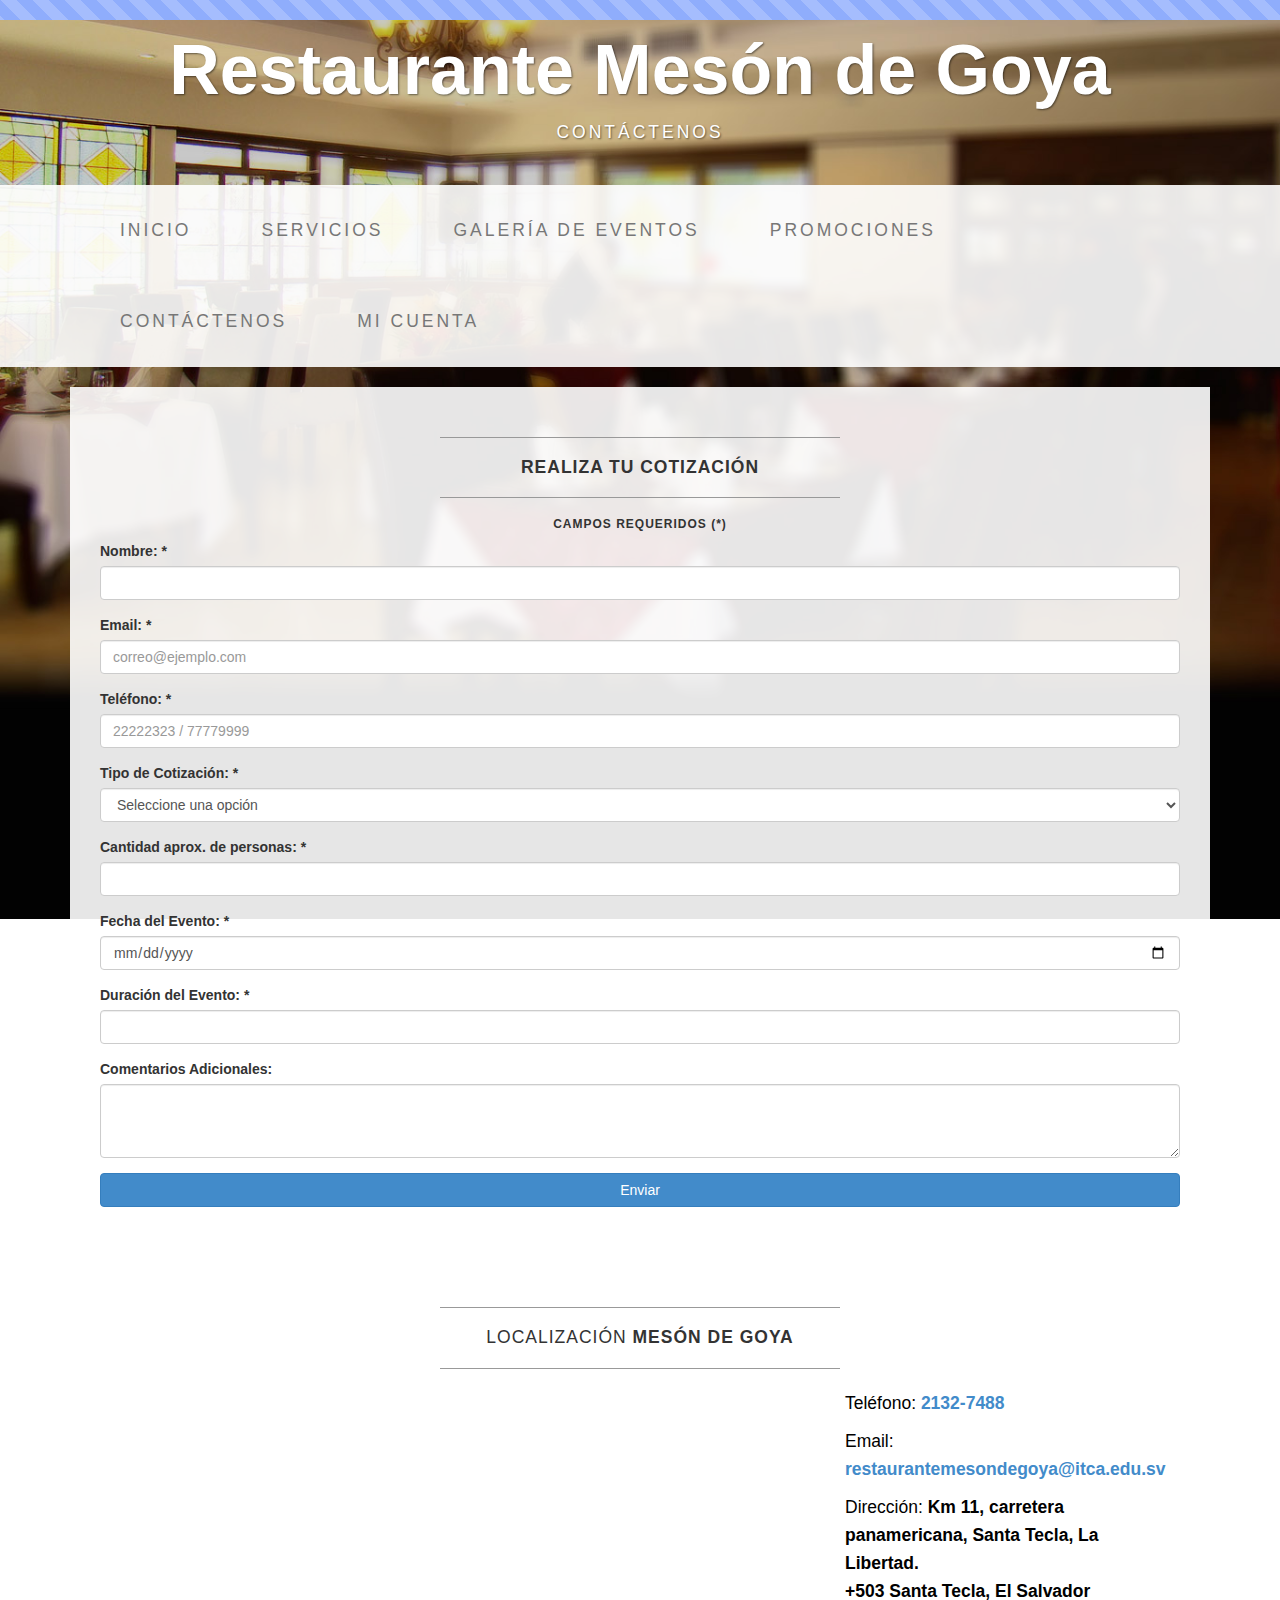
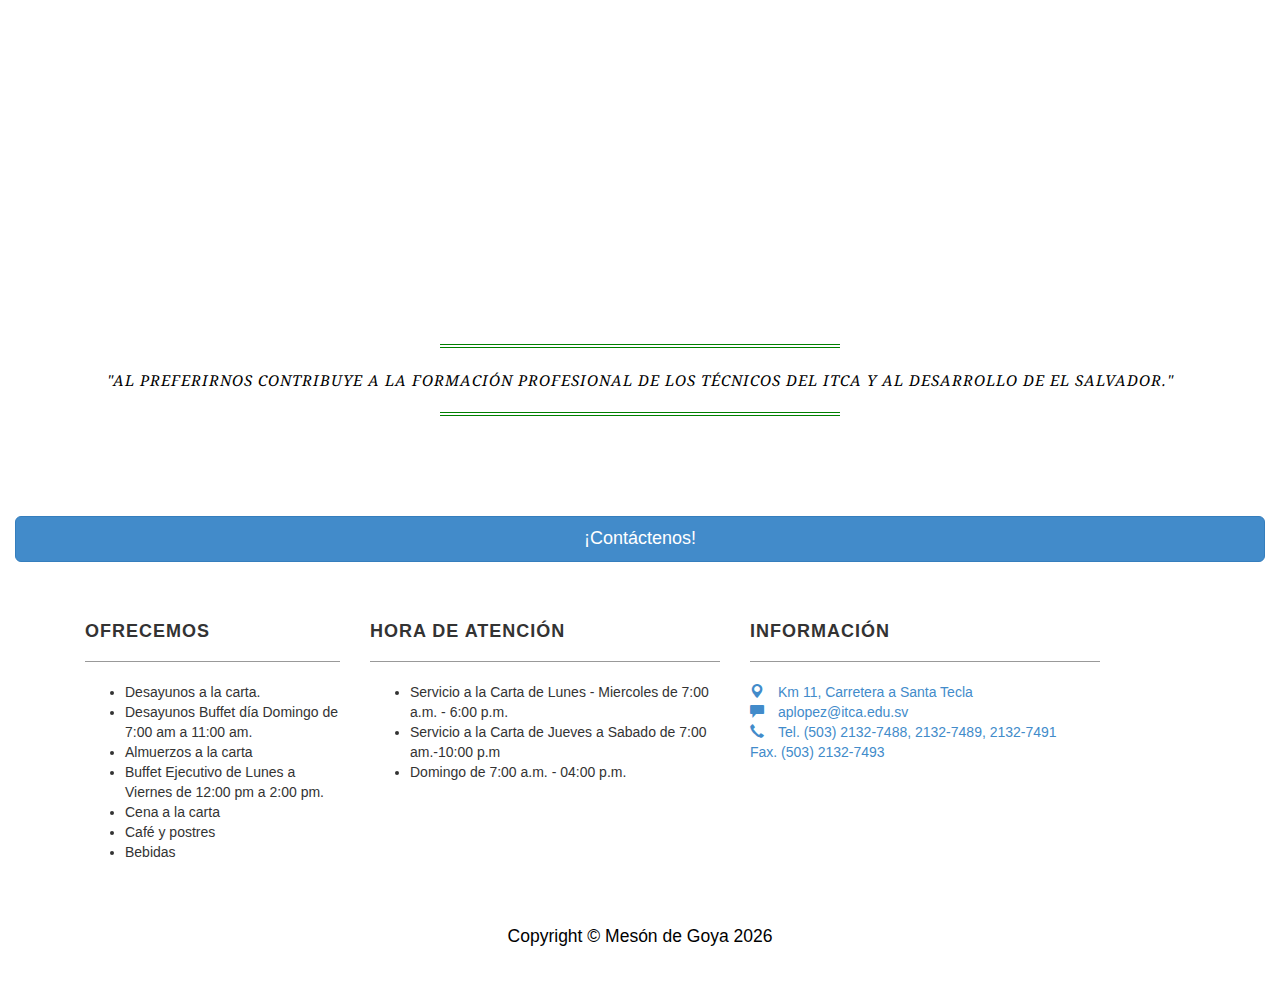
<file: contact.html>
<!DOCTYPE html>
<html lang="en">

<head>

    <meta charset="utf-8">
    <meta http-equiv="X-UA-Compatible" content="IE=edge">
    <meta name="viewport" content="width=device-width, initial-scale=1">
    <meta name="description" content="">
    <meta name="author" content="">

    <title>Mesón de Goya | Contáctenos</title>

    <link rel="stylesheet" type="text/css" href="css/estilo_personalizado.css">

    <!-- Bootstrap Core CSS -->
    <link href="css/bootstrap.min.css" rel="stylesheet">

    <!-- Custom CSS -->
    <link href="css/business-casual.css" rel="stylesheet">

    <!--Progress Bar-->
    <script type="text/javascript" src="js/progressbar.js"></script>
    <link rel="stylesheet" type="text/css" href="css/progress.css">

    <!-- HTML5 Shim and Respond.js IE8 support of HTML5 elements and media queries -->
    <!-- WARNING: Respond.js doesn't work if you view the page via file:// -->
    <!--[if lt IE 9]>
        <script src="https://oss.maxcdn.com/libs/html5shiv/3.7.0/html5shiv.js"></script>
        <script src="https://oss.maxcdn.com/libs/respond.js/1.4.2/respond.min.js"></script>
    <![endif]-->

</head>

<body>
    <div class="brand">Restaurante Mesón de Goya</div>
    <div class="address-bar">CONTÁCTENOS</div>

    <!-- Navigation -->
    <nav class="navbar navbar-default" role="navigation">
        <div class="container">
            <!-- Brand and toggle get grouped for better mobile display -->
            <div class="navbar-header">
                <button type="button" class="navbar-toggle" data-toggle="collapse" data-target="#bs-example-navbar-collapse-1">
                    <span class="sr-only">Contáctenos</span>
                    <span class="icon-bar"></span>
                    <span class="icon-bar"></span>
                    <span class="icon-bar"></span>
                </button>
                <!-- navbar-brand is hidden on larger screens, but visible when the menu is collapsed -->
                <a class="navbar-brand" href="index.html">Contáctenos</a>
            </div>
            <!-- Collect the nav links, forms, and other content for toggling -->
            <div class="collapse navbar-collapse" id="bs-example-navbar-collapse-1">
                <ul class="nav navbar-nav">
                    <li>
                        <a href="principal.html">Inicio</a>
                    </li>
                    
                    <li>
                        <a href="servicios.html">Servicios</a>
                    </li>
                    <li>
                        <a href="gallery.html">Galería de Eventos</a>
                    </li>
                    <li>
                        <a href="promociones.html">Promociones</a>
                    </li>
                    <li>
                        <a href="#">Contáctenos</a>
                    </li>
                    <li>
                        <a href="app/index.html">Mi Cuenta</a>
                    </li>
                </ul>
            </div>
            <!-- /.navbar-collapse -->
        </div>
        <!-- /.container -->
    </nav>

    <div class="container">
        <div class="box">
            <div class="col-lg-12">
                <!-- JQUERY VALIDACIÓN DE FORMULARIO-->

                    <hr>
                    <h2 class="intro-text text-center"><b>Realiza tu Cotización</b></h2>
                    <hr>
                    
                    <h6 id="campos" class="text-center">Campos Requeridos (*) </h6>
                    <div id="ok">

                    </div>
                    <!--^//////////////////////////////FORMULARIO DE COTIZACION////////////////////////////////////////////////////-->
                    <form id="frmCotizacion" method="POST">
                        
                          <div class="form-group">
                            <label>Nombre: *</label>
                            <input type="text" class="form-control" id="nombre" name="nombre" required>
                          </div>
                          <div class="form-group">
                            <label>Email: *</label>
                            <input type="email" class="form-control" placeholder="correo@ejemplo.com" id="correo" name="correo">
                          </div>
                          <div class="form-group">
                            <label>Teléfono: *</label>
                            <input type="tel" class="form-control" placeholder="22222323 / 77779999" id="tel" name="tel">
                          </div>
                          <div class="form-group">
                            <label>Tipo de Cotización: *</label>
                            <select id="servicio" name="servicio"class="form-control" required>
                              <option>Seleccione una opción</option>
                              <option>Boda</option>
                              <option>XV Años</option>
                              <option>Evento Corporativo</option>
                              <option>Baby Shower</option>
                              <option>Cumpleaños</option>
                              <option>Graduación</option>
                              <option>Despedida de Soltera</option>
                              <option>Otro</option>
                            </select>
                          </div>
                          <div class="form-group">
                            <label>Cantidad aprox. de personas: *</label>
                            <input type="number" class="form-control" min="1" max="45" id="num" name="num">
                          </div>
                          <div class="form-group">
                            <label>Fecha del Evento: *</label>
                            <input type="date" class="form-control" id="fecha" name="fecha">
                          </div>
                          <div class="form-group">
                            <label>Duración del Evento: *</label>
                            <input type="number" class="form-control" min="1" max="6" id="horas" name="horas">
                          </div>
                          <div class="form-group">
                            <label>Comentarios Adicionales:</label>
                            <textarea class="form-control" style="width:100%;" rows="3"></textarea>
                          </div>
                        <input type="submit" style="width:100%;" class="btn btn-primary" value="Enviar"/>
                    </form>
                    
                    <script type="text/javascript" src="js/jquery-2.1.0.min.js"></script>
                    <script type="text/javascript" src="js/jquery.validate.js"></script>
                    <script type="text/javascript">
                        $(document).ready(function() {
                            $("#ok").hide();

                            $("#frmCotizacion").validate({
                                rules: {
                                    nombre: { required: true, minlength: 2},
                                    correo: { required: true, email: true},
                                    tel: { minlength: 2, maxlength: 8},
                                    servicio: { required: true},
                                    num: { minlength: 2, maxlength: 15},
                                    fecha: { required: true},
                                    horas: { required:true, minlength: 1}
                                },
                                messages: {
                                    nombre: "Debe introducir su nombre.",
                                    correo: "Debe ingresar su correo electrónico. ",
                                    tel: "Debe ingresar su número de teléfono. ",
                                    servicio: "Debe seleccionar un servicio.",
                                    num: "Ingrese el número de personas.",
                                    fecha: "Ingrese una fecha disponible.",
                                    horas: "Ingrese las horas en que se llevará a cabo el evento.",
                                },
                                submitHandler: function(form){
                                    var dataString = 'nombre='+$('#nombre').val()+'&correo='+$('#correo').val()+'&tel='+$('#tel').val()+'&servicio='+$('#servicio').val()+'&num='+$('#num').val()+'&fecha='+$('#fecha').val()+'&horas='+$('#horas').val();
                                    $.ajax({
                                        type: "POST",
                                        url:"../php/cotizacion.php",
                                        data: dataString,
                                        success: function(data){
                                            $("#ok").html(data);
                                            $("#ok").show();
                                            $("#frmCotizacion").hide();
                                            $("#campos").hide();
                                            jQuery('body,html').animate({
                                            scrollTop: 0
                                            }, 800);
                                        }
                                    });
                                }
                            });

                            
                        });
                    </script>
                </div>
        </div>
    </div>
    <div class="container">

        <div class="row">
            <div class="box">
                <div class="col-lg-12">
                    <hr>
                    <h2 class="intro-text text-center">Localización
                        <strong>Mesón de Goya</strong>
                    </h2>
                    <hr>
                </div>
                <div class="col-md-8">
                    <!-- Embedded Google Map using an iframe - to select your location find it on Google maps and paste the link as the iframe src. If you want to use the Google Maps API instead then have at it! -->
                    <iframe src="https://www.google.com/maps/embed?pb=!1m18!1m12!1m3!1d3876.75064107509!2d-89.278711!3d13.672921000000013!2m3!1f0!2f0!3f0!3m2!1i1024!2i768!4f13.1!3m3!1m2!1s0x8f632e511fc3f9fb%3A0x400ad4efd74534bd!2sRestaurante+Mes%C3%B3n+de+Goya!5e0!3m2!1ses-419!2ssv!4v1417810721236" width="100%" height="450" frameborder="0" style="border:0"></iframe>
                </div>
                <div class="col-md-3">
                    <p>Teléfono:
                        <strong><a href="tel:+5032132-7488">2132-7488</a></strong>
                    </p>
                    <p>Email:
                        <strong><a href="mailto:restaurantemesondegoya@itca.edu.sv">restaurantemesondegoya@itca.edu.sv</a></strong>
                    </p>
                    <p>Dirección:
                        <strong>Km 11, carretera panamericana, Santa Tecla, La Libertad. <br> +503 Santa Tecla, El Salvador</strong>
                    </p>
                </div>
                <div class="clearfix"></div>
            </div>
        </div>
</div>
<div class="container">
            <div class="box">
                <div class="col-lg-12">
                    <center>
                        <hr class="Bann">
                    <h1 class="intro-text text-center">
                        <p id="slogan">"Al preferirnos contribuye a la formación profesional de los técnicos del ITCA y al desarrollo de El Salvador."</p>
                    </h1>
                    <hr class="Bann">

                </div>
            </div>
        </div>
<div class="box">
                <a href="tel:+50363087029"><button type="button" class="btn btn-primary btn-lg btn-block">¡Contáctenos!</button></a>
            </div>
       
    </div>
    <!-- /.container -->

    <footer>
        <div class="container">
            <div class="row">
                <div class="col-lg-12 text-left">
                    <div class="col-md-3" >
                        <h4>Ofrecemos</h4>
                        <hr>
                        <ul>
                            <li>Desayunos a la carta.</li>
                            <li>Desayunos Buffet día Domingo de 7:00 am a 11:00 am.</li>
                            <li>Almuerzos a la carta</li>
                            <li>Buffet Ejecutivo de Lunes a Viernes de 12:00 pm a 2:00 pm.</li>
                            <li>Cena a la carta</li>
                            <li>Café y postres</li>
                            <li>Bebidas</li>
                        </ul>
                    </div>
                    <div class="col-md-4">
                        <h4>Hora de Atención</h4>
                        <hr>
                        <ul>
                            <li>Servicio a la Carta de Lunes - Miercoles de 7:00 a.m. - 6:00 p.m.</li>
                            <li>Servicio a la Carta de Jueves a Sabado de 7:00 am.-10:00 p.m</li>
                            <li>Domingo de 7:00 a.m. - 04:00 p.m.</li>
                        </ul>    
                    </div>
                    <div class="col-md-4">
                        <h4>Información</h4>
                        <hr>
                        <a><div class="glyphicon glyphicon-map-marker">&nbsp;</div>Km 11, Carretera a Santa Tecla</a><br>
                        <a><div class="glyphicon glyphicon-comment">&nbsp;</div>aplopez@itca.edu.sv</a><br>
                        <a><div class="glyphicon glyphicon-earphone">&nbsp;</div>Tel. (503) 2132-7488, 2132-7489, 2132-7491<br>Fax. (503) 2132-7493</a> 
                    </div>
                </div>
            </div>
        </div>
        <div class="container">
            <div class="row">
                <div class="col-lg-12 text-center">
                    <p>Copyright &copy; Mesón de Goya 
                    <script>
                        var f = new Date();
                        document.write(f.getFullYear());
                    </script>
                      </p>
                </div>
            </div>
        </div>
    </footer>

    <!-- jQuery -->
    <script src="js/jquery-2.1.0.min.js"></script>

    <!-- Bootstrap Core JavaScript -->
    <script src="js/bootstrap.min.js"></script>

     <!-- ///////////////////////BOTÓN IR ARRIBA///////////////////-->
    <div id='IrArriba'>
    <a href='#Arriba'><span/></a>
    </div>
    <script type='text/javascript'>
    //<![CDATA[
    // Botón para Ir Arriba
    jQuery.noConflict();
    jQuery(document).ready(function() {
    jQuery("#IrArriba").hide();
    jQuery(function () {
    jQuery(window).scroll(function () {
    if (jQuery(this).scrollTop() > 200) {
    jQuery('#IrArriba').fadeIn();
    } else {
    jQuery('#IrArriba').fadeOut();
    }
    });
    jQuery('#IrArriba a').click(function () {
    jQuery('body,html').animate({
    scrollTop: 0
    }, 800);
    return false;
    });
    });

    });
    //]]>
    </script>
</body>

</html>
</file>
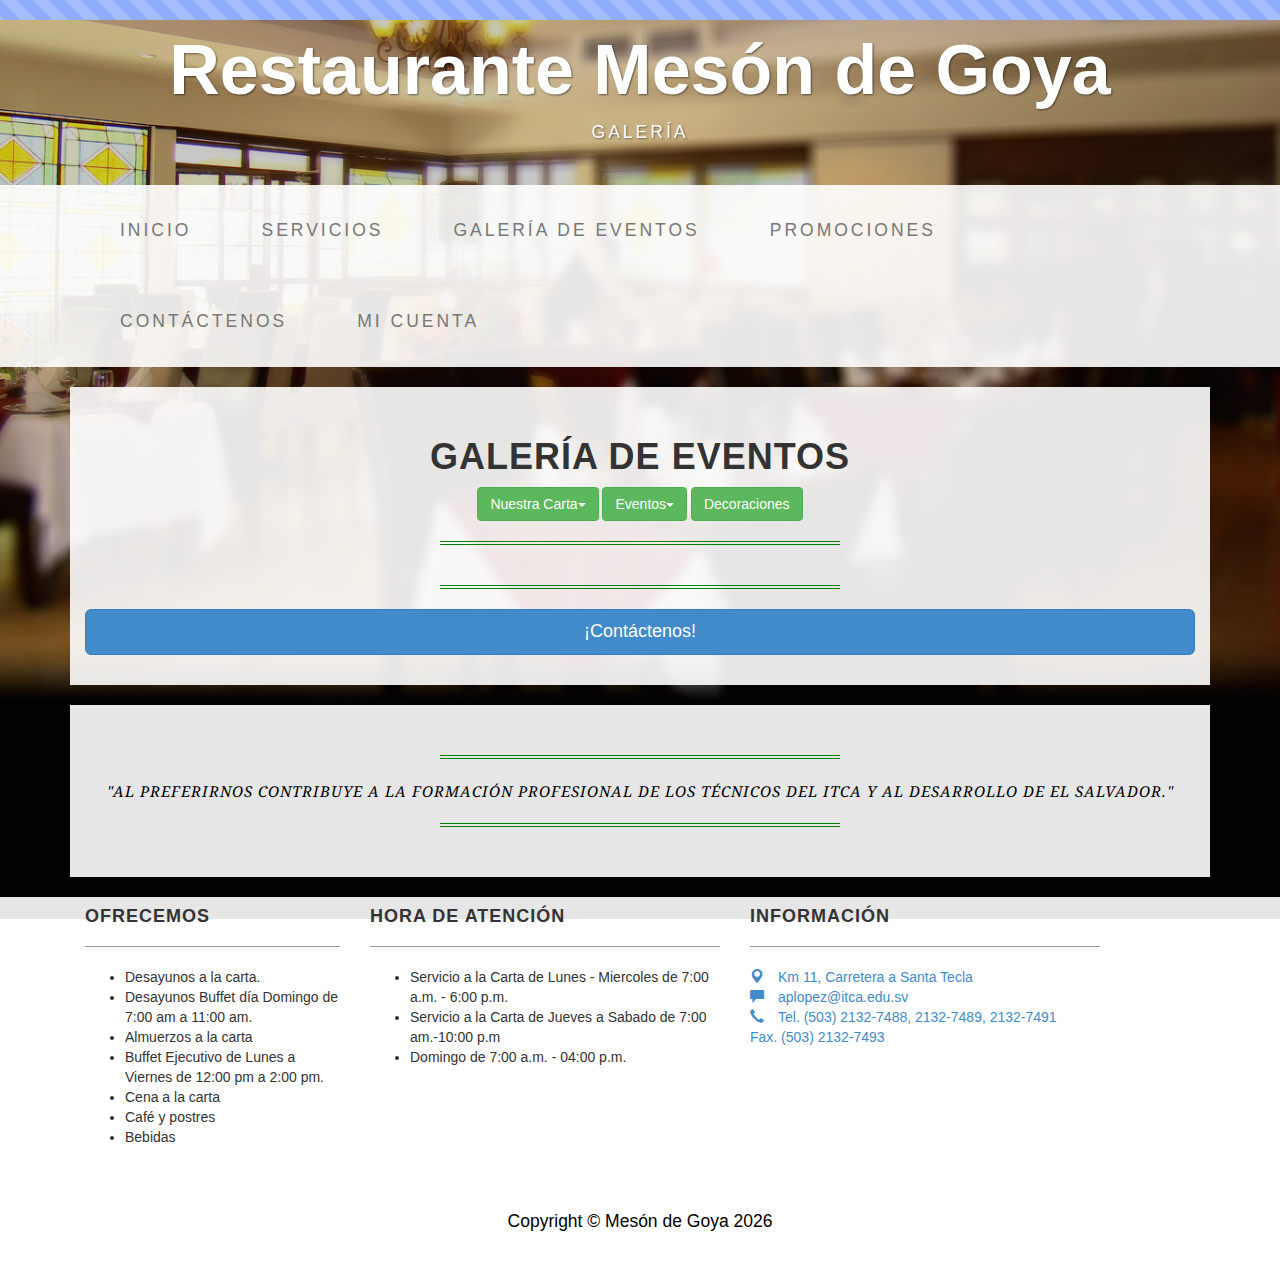
<file: gallery.html>
<!DOCTYPE html>
<html lang="es">

<head>

    <meta charset="utf-8">
    <meta http-equiv="X-UA-Compatible" content="IE=edge">
    <meta name="viewport" content="width=device-width, initial-scale=1">
    <meta name="description" content="">
    <meta name="author" content="">

    <title>Mesón de Goya | Galería</title>


    <link rel="stylesheet" type="text/css" href="css/estilo_personalizado.css">

    <!--GALERíA DE IMÁGENES-->
   
    <link rel="stylesheet" type="text/css" href="css/swipebox.css">
    <script src="js/jquery-2.1.0.min.js"></script>
    <script src="js/jquery.swipebox.js"></script>
    <script type="text/javascript">
        ;( function( $ ) {
            $( '.swipebox' ).swipebox();
        } )( jQuery );
        </script>

    <!-- Bootstrap Core CSS -->
    <link href="css/bootstrap.min.css" rel="stylesheet">

    <!-- Custom CSS -->
    <link href="css/business-casual.css" rel="stylesheet">

    <!--Progress Bar-->
    <script type="text/javascript" src="js/progressbar.js"></script>
    <link rel="stylesheet" type="text/css" href="css/progress.css">

    <!-- HTML5 Shim and Respond.js IE8 support of HTML5 elements and media queries -->
    <!-- WARNING: Respond.js doesn't work if you view the page via file:// -->
    <!--[if lt IE 9]>
        <script src="https://oss.maxcdn.com/libs/html5shiv/3.7.0/html5shiv.js"></script>
        <script src="https://oss.maxcdn.com/libs/respond.js/1.4.2/respond.min.js"></script>
    <![endif]-->

</head>

<body>

    <div class="brand">Restaurante Mesón de Goya</div>
    <div class="address-bar">GALERÍA</div>

    <!-- Navigation -->
    <nav class="navbar navbar-default" role="navigation">
        <div class="container">
            <!-- Brand and toggle get grouped for better mobile display -->
            <div class="navbar-header">
                <button type="button" class="navbar-toggle" data-toggle="collapse" data-target="#bs-example-navbar-collapse-1">
                    <span class="sr-only">Galería</span>
                    <span class="icon-bar"></span>
                    <span class="icon-bar"></span>
                    <span class="icon-bar"></span>
                </button>
                <!-- navbar-brand is hidden on larger screens, but visible when the menu is collapsed -->
                <a class="navbar-brand" href="index.html">GALERÍA</a>
            </div>
            <!-- Collect the nav links, forms, and other content for toggling -->
            <div class="collapse navbar-collapse" id="bs-example-navbar-collapse-1">
                <ul class="nav navbar-nav">
                    <li>
                        <a href="principal.html">Inicio</a>
                    </li>
                    
                    <li>
                        <a href="servicios.html">Servicios</a>
                    </li>
                    <li>
                        <a href="#">Galería de Eventos</a>
                    </li>
                    <li>
                        <a href="promociones.html">Promociones</a>
                    </li>
                    <li>
                        <a href="contact.html">Contáctenos</a>
                    </li>
                    <li>
                        <a href="app/index.html">Mi Cuenta</a>
                    </li>
                </ul>
            </div>
            <!-- /.navbar-collapse -->
        </div>
        <!-- /.container -->
    </nav>
    <div class="container" >
        <div class="box">
            <div id="gallery" class="row">
                <center>
                    <h1>Galería de Eventos</h1>
                </center>
                <center>
                <!--MENÚ CARTA-->
                <script type="text/javascript" src="js/jquery-2.1.0.min.js"></script>
                <script type="text/javascript">
                        $("document").ready(function(){
                            $.getJSON('http://localhost/php/categorias.php', function(datos) {
                                $.each(datos, function(i, campo){
                                    if (i == 0) {
                                        galeria(campo.id_servicio);
                                    };
                                    $("#res").append("<li><a onClick='galeria("+campo.id_servicio+");'>"+campo.servicio+"</a></li>");
                                });
                            });
                        });
                        function galeria(id){
                            $.getJSON("http://localhost/php/elista.php", {idC:id}, function(datos){
                                $("#imagenes").html("");
                                $.each(datos, function(i, campo){
                                    $("#imagenes").append("<div class='panel panel-default'><div class='panel-body'><a class='pull-left'><img  style='width:150px; height:120px; border: solid green 2px; border-radius: 6px;' src=http://localhost/meson/platillos/"+campo.imagen+" alt='...''></a><h4 class='list-group-item-heading' style='text-align:center;'>"+campo.platillo+"</h4><p style=' color:green; text-align:center; font-size:12px;'>"+campo.descripcion+"</p></div>");
                                });
                            });
                        };
                </script>
                <div class="btn-group">
                  <a class="btn btn-success dropdown-toggle" data-toggle="dropdown" >Nuestra Carta<span class="caret"></span></a>
                  <ul id="res"  class="dropdown-menu"></ul>
                </div>

                <!--EVENTOS-->
                <script type="text/javascript">
                        
                </script>
                <div class="btn-group">
                  <a class="btn btn-success dropdown-toggle" data-toggle="dropdown" >Eventos<span class="caret"></span></a>
                  <ul id="res"  class="dropdown-menu"></ul>
                </div>

                <!--DECORACIONES-->

                <script type="text/javascript">
                        function mostrarDeco(){
                            $.getJSON('http://localhost/php/JSON_decoraciones.php', function(datos) {
                                $("#imagenes").html("");
                                $.each(datos, function(i, campo){
                                    $("#imagenes").append("<div class='panel panel-default'><div class='panel-body'><a class='pull-left'><img  style='width:150px; height:120px; border: solid green 2px; border-radius: 6px;' src=http://localhost/meson/platillos/"+campo.imagen+" alt='...''></a><h4 class='list-group-item-heading' style='text-align:center;'>"+campo.nombre+"</h4><p style=' color:green; text-align:center; font-size:12px;'>"+campo.descripcion+"</p></div>");
                                });
                            });
                        } 
                </script>
                <div class="btn-group">
                  <button class="btn btn-success dropdown-toggle" onclick="mostrarDeco()">Decoraciones</button>
                </div>
                </center>
                
                <style type="text/css">
                    ul li a:hover{
                        cursor: pointer;
                    }
                </style>
                
                <div class="col-lg-12 text-center">
 
                    <hr class="Bann">
                    <div id="imagenes">

                    </div>
                </div>
                
            </div>
            <center>
                <hr class="Bann">
                <a href="tel:+50363087029"><button type="button" class="btn btn-primary btn-lg btn-block">¡Contáctenos!</button></a>
            </center>
        </div>
    </div>
    <div class="container">
            <div class="box">
                <div class="col-lg-12">
                    <center>
                        <hr class="Bann">
                    <h1 class="intro-text text-center">
                        <p id="slogan">"Al preferirnos contribuye a la formación profesional de los técnicos del ITCA y al desarrollo de El Salvador."</p>
                    </h1>
                    <hr class="Bann">

                </div>
            </div>
        </div>

     <footer>
        <div class="container">
            <div class="row">
                <div class="col-lg-12 text-left">
                    <div class="col-md-3" >
                        <h4>Ofrecemos</h4>
                        <hr>
                        <ul>
                            <li>Desayunos a la carta.</li>
                            <li>Desayunos Buffet día Domingo de 7:00 am a 11:00 am.</li>
                            <li>Almuerzos a la carta</li>
                            <li>Buffet Ejecutivo de Lunes a Viernes de 12:00 pm a 2:00 pm.</li>
                            <li>Cena a la carta</li>
                            <li>Café y postres</li>
                            <li>Bebidas</li>
                        </ul>
                    </div>
                    <div class="col-md-4">
                        <h4>Hora de Atención</h4>
                        <hr>
                        <ul>
                            <li>Servicio a la Carta de Lunes - Miercoles de 7:00 a.m. - 6:00 p.m.</li>
                            <li>Servicio a la Carta de Jueves a Sabado de 7:00 am.-10:00 p.m</li>
                            <li>Domingo de 7:00 a.m. - 04:00 p.m.</li>
                        </ul>    
                    </div>
                    <div class="col-md-4">
                        <h4>Información</h4>
                        <hr>
                        <a><div class="glyphicon glyphicon-map-marker">&nbsp;</div>Km 11, Carretera a Santa Tecla</a><br>
                        <a><div class="glyphicon glyphicon-comment">&nbsp;</div>aplopez@itca.edu.sv</a><br>
                        <a><div class="glyphicon glyphicon-earphone">&nbsp;</div>Tel. (503) 2132-7488, 2132-7489, 2132-7491<br>Fax. (503) 2132-7493</a> 
                    </div>
                </div>
            </div>
        </div>
        <div class="container">
            <div class="row">
                <div class="col-lg-12 text-center">
                    <p>Copyright &copy; Mesón de Goya 
                    <script>
                        var f = new Date();
                        document.write(f.getFullYear());
                    </script>
                      </p>
                </div>
            </div>
        </div>
    </footer>

    <!-- jQuery -->
    <!-- Bootstrap Core JavaScript -->
    <script src="js/bootstrap.min.js"></script>

     <!-- ///////////////////////BOTÓN IR ARRIBA///////////////////-->
    <div id='IrArriba'>
    <a href='#Arriba'><span/></a>
    </div>
    <script type='text/javascript'>
    //<![CDATA[
    // Botón para Ir Arriba
    jQuery.noConflict();
    jQuery(document).ready(function() {
    jQuery("#IrArriba").hide();
    jQuery(function () {
    jQuery(window).scroll(function () {
    if (jQuery(this).scrollTop() > 200) {
    jQuery('#IrArriba').fadeIn();
    } else {
    jQuery('#IrArriba').fadeOut();
    }
    });
    jQuery('#IrArriba a').click(function () {
    jQuery('body,html').animate({
    scrollTop: 0
    }, 800);
    return false;
    });
    });

    });
    //]]>
    </script>
</body>
</html>
</file>
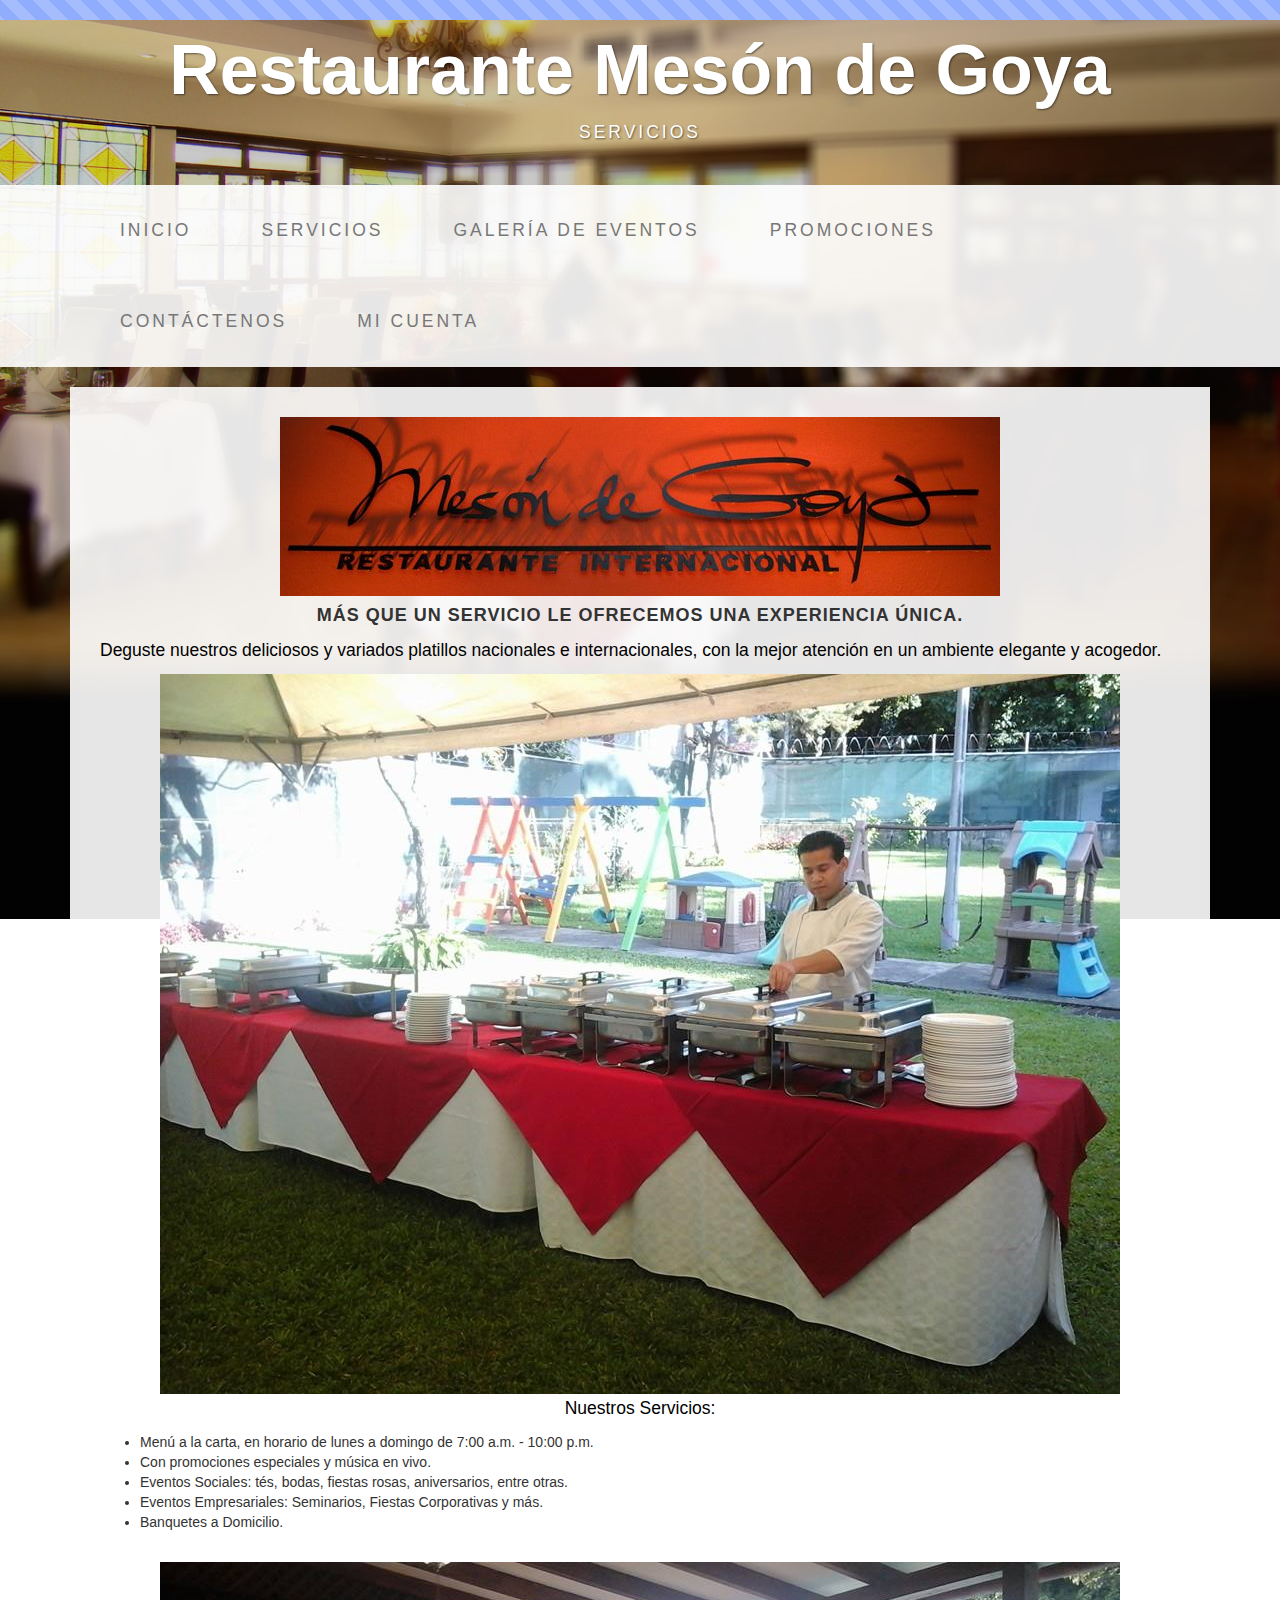
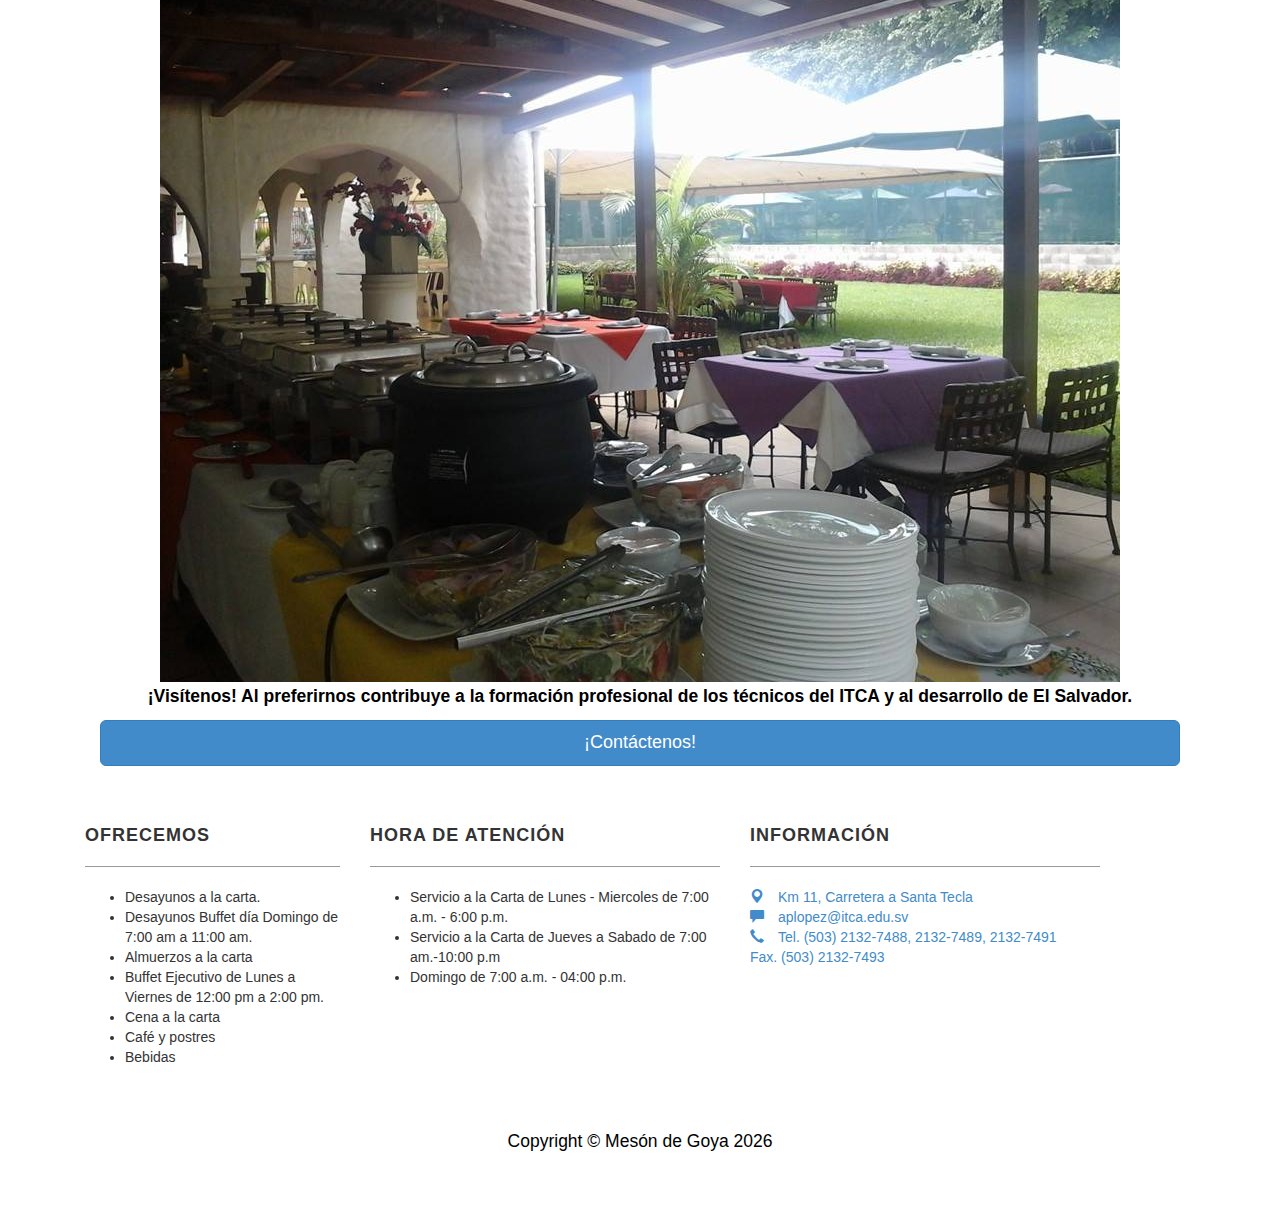
<file: servicios.html>
<!DOCTYPE html>
<html lang="es">

<head>

    <meta charset="utf-8">
    <meta http-equiv="X-UA-Compatible" content="IE=edge">
    <meta name="viewport" content="width=device-width, initial-scale=1">
    <meta name="description" content="">
    <meta name="author" content="">

    <title>Mesón de Goya | Servicios</title>

    <link rel="stylesheet" type="text/css" href="css/estilo_personalizado.css">
    
    <!-- Bootstrap Core CSS -->
    <link href="css/bootstrap.min.css" rel="stylesheet">

    <!-- Custom CSS -->
    <link href="css/business-casual.css" rel="stylesheet">

    <!--Progress Bar-->
    <script type="text/javascript" src="js/progressbar.js"></script>
    <link rel="stylesheet" type="text/css" href="css/progress.css">


   

    <!-- HTML5 Shim and Respond.js IE8 support of HTML5 elements and media queries -->
    <!-- WARNING: Respond.js doesn't work if you view the page via file:// -->
    <!--[if lt IE 9]>
        <script src="https://oss.maxcdn.com/libs/html5shiv/3.7.0/html5shiv.js"></script>
        <script src="https://oss.maxcdn.com/libs/respond.js/1.4.2/respond.min.js"></script>
    <![endif]-->

</head>

<body>

    <div class="brand">Restaurante Mesón de Goya</div>
    <div class="address-bar">Servicios</div>

    <!-- Navigation -->
    <nav class="navbar navbar-default" role="navigation">
        <div class="container">
            <!-- Brand and toggle get grouped for better mobile display -->
            <div class="navbar-header">
                <button type="button" class="navbar-toggle" data-toggle="collapse" data-target="#bs-example-navbar-collapse-1">
                    <span class="sr-only">Toggle navigation</span>
                    <span class="icon-bar"></span>
                    <span class="icon-bar"></span>
                    <span class="icon-bar"></span>
                </button>
                <!-- navbar-brand is hidden on larger screens, but visible when the menu is collapsed -->
                <a class="navbar-brand" href="index.html">Servicios</a>
            </div>
            <!-- Collect the nav links, forms, and other content for toggling -->
            <div class="collapse navbar-collapse" id="bs-example-navbar-collapse-1">
                <ul class="nav navbar-nav">
                    <li>
                        <a href="principal.html">Inicio</a>
                    </li>
                   
                    <li>
                        <a href="#">Servicios</a>
                    </li>
                     <li>
                        <a href="gallery.html">Galería de Eventos</a>
                    </li>
                    <li>
                        <a href="promociones.html">Promociones</a>
                    </li>
                    <li>
                        <a href="contact.html">Contáctenos</a>
                    </li>
                    <li>
                        <a href="app/index.html">Mi Cuenta</a>
                    </li>
                </ul>
            </div>
            <!-- /.navbar-collapse -->
        </div>
        <!-- /.container -->
    </nav>

    <div class="container">

      
            <div class="box">
                <div class="col-lg-12">
                    <center>
                        <img class="img-responsive" src="img/meson.jpg">
                        <h4>Más que un servicio le ofrecemos una experiencia única.</h4>
                        <p class="text-justify">Deguste nuestros deliciosos y variados platillos nacionales e internacionales, con la mejor atención en un ambiente  elegante  y acogedor.</p>
                        <img class="img-responsive" src="img/patio.jpg">
                        <p>Nuestros Servicios:</p>
                            <ul  class="text-left">
                                <li>Menú a la carta, en horario de lunes a domingo de 7:00 a.m. - 10:00 p.m.</li>
                                <li>Con promociones especiales y música en vivo.</li>
                                <li>Eventos Sociales: tés, bodas, fiestas rosas, aniversarios, entre otras.</li>
                                <li>Eventos Empresariales: Seminarios, Fiestas Corporativas y más. </li>
                                <li>Banquetes a Domicilio.</li>
                            </ul> <br>
                             <img class="img-responsive" src="img/zona.jpg">
                            <p > <strong>¡Visítenos! Al preferirnos contribuye a la formación profesional de los técnicos del ITCA y al desarrollo de El Salvador.</strong></p>





                            <a href="tel:+50363087029"><button type="button" class="btn btn-primary btn-lg btn-block">¡Contáctenos!</button></a>
                    </center> 
                </div>
            </div> 
        
    </div>
    <footer>
        <div class="container">
            <div class="row">
                <div class="col-lg-12 text-left">
                    <div class="col-md-3" >
                        <h4>Ofrecemos</h4>
                        <hr>
                        <ul>
                            <li>Desayunos a la carta.</li>
                            <li>Desayunos Buffet día Domingo de 7:00 am a 11:00 am.</li>
                            <li>Almuerzos a la carta</li>
                            <li>Buffet Ejecutivo de Lunes a Viernes de 12:00 pm a 2:00 pm.</li>
                            <li>Cena a la carta</li>
                            <li>Café y postres</li>
                            <li>Bebidas</li>
                        </ul>
                    </div>
                    <div class="col-md-4">
                        <h4>Hora de Atención</h4>
                        <hr>
                        <ul>
                            <li>Servicio a la Carta de Lunes - Miercoles de 7:00 a.m. - 6:00 p.m.</li>
                            <li>Servicio a la Carta de Jueves a Sabado de 7:00 am.-10:00 p.m</li>
                            <li>Domingo de 7:00 a.m. - 04:00 p.m.</li>
                        </ul>    
                    </div>
                    <div class="col-md-4">
                        <h4>Información</h4>
                        <hr>
                        <a><div class="glyphicon glyphicon-map-marker">&nbsp;</div>Km 11, Carretera a Santa Tecla</a><br>
                        <a><div class="glyphicon glyphicon-comment">&nbsp;</div>aplopez@itca.edu.sv</a><br>
                        <a><div class="glyphicon glyphicon-earphone">&nbsp;</div>Tel. (503) 2132-7488, 2132-7489, 2132-7491<br>Fax. (503) 2132-7493</a> 
                    </div>
                </div>
            </div>
        </div>
        <div class="container">
            <div class="row">
                <div class="col-lg-12 text-center">
                    <p>Copyright &copy; Mesón de Goya 
                    <script>
                        var f = new Date();
                        document.write(f.getFullYear());
                    </script>
                      </p>
                </div>
            </div>
        </div>
    </footer>

    <!-- jQuery -->
    <script src="js/jquery-2.1.0.min.js"></script>

    <!-- Bootstrap Core JavaScript -->
    <script src="js/bootstrap.min.js"></script>

     <!-- ///////////////////////BOTÓN IR ARRIBA///////////////////-->
    <div id='IrArriba'>
    <a href='#Arriba'><span/></a>
    </div>
    <script type='text/javascript'>
    //<![CDATA[
    // Botón para Ir Arriba
    jQuery.noConflict();
    jQuery(document).ready(function() {
    jQuery("#IrArriba").hide();
    jQuery(function () {
    jQuery(window).scroll(function () {
    if (jQuery(this).scrollTop() > 200) {
    jQuery('#IrArriba').fadeIn();
    } else {
    jQuery('#IrArriba').fadeOut();
    }
    });
    jQuery('#IrArriba a').click(function () {
    jQuery('body,html').animate({
    scrollTop: 0
    }, 800);
    return false;
    });
    });

    });
    //]]>
    </script>
</body>

</html>
</file>
<file: app/css/mobipick.css>
.mobipick-main {
  padding: .5em;
}
.mobipick-date-formatted {
	min-height:40px; /* clock image is 40 px */ 
	padding:1em 0 0 40px; /* clock image is 40 px */ 
	background:url(images/clock.png) 3px no-repeat;
	border-bottom:1px solid #fff;
}
.mobipick-main ul {
	padding:0;
	margin-left:0;
}
.mobipick-main li {
	list-style:none;
}
/* All buttons */ 
.mobipick-main a {
	display:inline-block;
	width:100%;
	padding:.5em 0;
	border:0;
	text-decoration:none;
	text-align:center;
	font:bold 1em Helvetica,Arial,sans-serif;
	zoom:1;
	*display:inline;
}
.mobipick-groups>li {
	display:inline-block;
	width:31.3333333%;
	margin:0 1%;
	zoom:1;
	*display:inline;
}
li.mobipick-inline-block {
	display:inline-block;
	zoom:1;
	*display:inline;
}
li.mobipick-hide {
	display:none;
}
.mobipick-groups a {
	font:bold 1.5em Helvetica,Arial,sans-serif;
}
.mobipick-groups input {
	display:block;
	width:98%;
	padding:0;
	margin:0 auto;
	text-align:center;
	background-color:#fff;
	border:1px solid #B3B3B3;
	font:bold 1.8em Helvetica,Arial,sans-serif;
	-webkit-appearance:none;
	-webkit-border-radius:0
}
/* set and cancel buttons */ 
.mobipick-buttons {
	*display:inline;
}
.mobipick-buttons>li {
	display:inline-block;
	width:48%;
	margin:0 1%;
	zoom:1;
	*display: inline;
}
</file>
<file: css/estilo_personalizado.css>
@import url(http://fonts.googleapis.com/css?family=Droid+Serif:400italic);
/* Botón Ir Arriba
----------------------------------------------- */
#IrArriba {
position: fixed;
bottom: 30px; /* Distancia desde abajo */
right: 30px; /* Distancia desde la derecha */
}

#IrArriba span {
width: 60px; /* Ancho del botón */
height: 60px; /* Alto del botón */
display: block;
background: url('../img/flecha-arriba.png') no-repeat center center;
}

#IrArriba:hover{
    opacity: 0.4;
}

#slogan{
    font-family: 'Droid Serif', serif;
    font-size: 15px;
    font-style: italic;
}

.Bann{
    border: 0 ; border-top: 4px double green; width: 90%;
}
</file>
<file: css/progress.css>
.pace {
  -webkit-pointer-events: none;
  pointer-events: none;
  -webkit-user-select: none;
  -moz-user-select: none;
  user-select: none;
}

.pace-inactive {
  display: none;
}

.pace .pace-progress {
  background-color: #8FADFC;
  position: fixed;
  z-index: 2000;
  top: 0;
  left: 0;
  height: 20px;
  overflow: hidden;

  -webkit-transition: width 1s;
  -moz-transition: width 1s;
  -o-transition: width 1s;
  transition: width 1s;
}

.pace .pace-progress-inner {
  position: absolute;
  top: 0;
  left: 0;
  right: -32px;
  bottom: 0;

  background-image: -webkit-gradient(linear, 0 100%, 100% 0, color-stop(0.25, rgba(255, 255, 255, 0.2)), color-stop(0.25, transparent), color-stop(0.5, transparent), color-stop(0.5, rgba(255, 255, 255, 0.2)), color-stop(0.75, rgba(255, 255, 255, 0.2)), color-stop(0.75, transparent), to(transparent));
  background-image: -webkit-linear-gradient(45deg, rgba(255, 255, 255, 0.2) 25%, transparent 25%, transparent 50%, rgba(255, 255, 255, 0.2) 50%, rgba(255, 255, 255, 0.2) 75%, transparent 75%, transparent);
  background-image: -moz-linear-gradient(45deg, rgba(255, 255, 255, 0.2) 25%, transparent 25%, transparent 50%, rgba(255, 255, 255, 0.2) 50%, rgba(255, 255, 255, 0.2) 75%, transparent 75%, transparent);
  background-image: -o-linear-gradient(45deg, rgba(255, 255, 255, 0.2) 25%, transparent 25%, transparent 50%, rgba(255, 255, 255, 0.2) 50%, rgba(255, 255, 255, 0.2) 75%, transparent 75%, transparent);
  background-image: linear-gradient(45deg, rgba(255, 255, 255, 0.2) 25%, transparent 25%, transparent 50%, rgba(255, 255, 255, 0.2) 50%, rgba(255, 255, 255, 0.2) 75%, transparent 75%, transparent);
  -webkit-background-size: 32px 32px;
  -moz-background-size: 32px 32px;
  -o-background-size: 32px 32px;
  background-size: 32px 32px;

  -webkit-animation: pace-stripe-animation 500ms linear infinite;
  -moz-animation: pace-stripe-animation 500ms linear infinite;
  -ms-animation: pace-stripe-animation 500ms linear infinite;
  -o-animation: pace-stripe-animation 500ms linear infinite;
  animation: pace-stripe-animation 500ms linear infinite;
}

@-webkit-keyframes pace-stripe-animation {
  0% { -webkit-transform: none; transform: none; }
  100% { -webkit-transform: translate(-32px, 0); transform: translate(-32px, 0); }
}
@-moz-keyframes pace-stripe-animation {
  0% { -moz-transform: none; transform: none; }
  100% { -moz-transform: translate(-32px, 0); transform: translate(-32px, 0); }
}
@-o-keyframes pace-stripe-animation {
  0% { -o-transform: none; transform: none; }
  100% { -o-transform: translate(-32px, 0); transform: translate(-32px, 0); }
}
@-ms-keyframes pace-stripe-animation {
  0% { -ms-transform: none; transform: none; }
  100% { -ms-transform: translate(-32px, 0); transform: translate(-32px, 0); }
}
@keyframes pace-stripe-animation {
  0% { transform: none; transform: none; }
  100% { transform: translate(-32px, 0); transform: translate(-32px, 0); }
}
</file>
<file: css/swipebox.css>
/*! Swipebox v1.3.0 | Constantin Saguin csag.co | MIT License | github.com/brutaldesign/swipebox */
html.swipebox-html.swipebox-touch {
  overflow: hidden !important;
}

#swipebox-overlay img {
  border: none !important;
}

#swipebox-overlay {
  width: 100%;
  height: 100%;
  position: fixed;
  top: 0;
  left: 0;
  z-index: 99999 !important;
  overflow: hidden;
  -webkit-user-select: none;
  -moz-user-select: none;
  -ms-user-select: none;
  user-select: none;
}

#swipebox-container {
  position: relative;
  width: 100%;
  height: 100%;
}

#swipebox-slider {
  -webkit-transition: -webkit-transform 0.4s ease;
  transition: transform 0.4s ease;
  height: 100%;
  left: 0;
  top: 0;
  width: 100%;
  white-space: nowrap;
  position: absolute;
  display: none;
  cursor: pointer;
}
#swipebox-slider .slide {
  height: 100%;
  width: 100%;
  line-height: 1px;
  text-align: center;
  display: inline-block;
}
#swipebox-slider .slide:before {
  content: "";
  display: inline-block;
  height: 50%;
  width: 1px;
  margin-right: -1px;
}
#swipebox-slider .slide img, #swipebox-slider .slide .swipebox-video-container {
  display: inline-block;
  max-height: 100%;
  max-width: 100%;
  margin: 0;
  padding: 0;
  width: auto;
  height: auto;
  vertical-align: middle;
}
#swipebox-slider .slide .swipebox-video-container {
  background: none;
  max-width: 1140px;
  max-height: 100%;
  width: 100%;
  padding: 5%;
  -webkit-box-sizing: border-box;
  box-sizing: border-box;
}
#swipebox-slider .slide .swipebox-video-container .swipebox-video {
  width: 100%;
  height: 0;
  padding-bottom: 56.25%;
  overflow: hidden;
  position: relative;
}
#swipebox-slider .slide .swipebox-video-container .swipebox-video iframe {
  width: 100% !important;
  height: 100% !important;
  position: absolute;
  top: 0;
  left: 0;
}
#swipebox-slider .slide-loading {
  background: url(../img/loader.gif) no-repeat center center;
}

#swipebox-bottom-bar,
#swipebox-top-bar {
  -webkit-transition: 0.5s;
  transition: 0.5s;
  position: absolute;
  left: 0;
  z-index: 999;
  height: 50px;
  width: 100%;
}

#swipebox-bottom-bar {
  bottom: -50px;
}
#swipebox-bottom-bar.visible-bars {
  -webkit-transform: translate3d(0, -50px, 0);
  transform: translate3d(0, -50px, 0);
}

#swipebox-top-bar {
  top: -50px;
}
#swipebox-top-bar.visible-bars {
  -webkit-transform: translate3d(0, 50px, 0);
  transform: translate3d(0, 50px, 0);
}

#swipebox-title {
  display: block;
  width: 100%;
  text-align: center;
}

#swipebox-prev,
#swipebox-next,
#swipebox-close {
  background-image: url(../img/icons.png);
  background-repeat: no-repeat;
  border: none !important;
  text-decoration: none !important;
  cursor: pointer;
  width: 50px;
  height: 50px;
  top: 0;
}

#swipebox-arrows {
  display: block;
  margin: 0 auto;
  width: 100%;
  height: 50px;
}

#swipebox-prev {
  background-position: -32px 13px;
  float: left;
}

#swipebox-next {
  background-position: -78px 13px;
  float: right;
}

#swipebox-close {
  top: 0;
  right: 0;
  position: absolute;
  z-index: 9999;
  background-position: 15px 12px;
}

.swipebox-no-close-button #swipebox-close {
  display: none;
}

#swipebox-prev.disabled,
#swipebox-next.disabled {
  opacity: 0.3;
}

.swipebox-no-touch #swipebox-overlay.rightSpring #swipebox-slider {
  -webkit-animation: rightSpring 0.3s;
  animation: rightSpring 0.3s;
}
.swipebox-no-touch #swipebox-overlay.leftSpring #swipebox-slider {
  -webkit-animation: leftSpring 0.3s;
  animation: leftSpring 0.3s;
}

.swipebox-touch #swipebox-container:before, .swipebox-touch #swipebox-container:after {
  -webkit-backface-visibility: hidden;
  backface-visibility: hidden;
  -webkit-transition: all .3s ease;
  transition: all .3s ease;
  content: ' ';
  position: absolute;
  z-index: 999;
  top: 0;
  height: 100%;
  width: 20px;
  opacity: 0;
}
.swipebox-touch #swipebox-container:before {
  left: 0;
  -webkit-box-shadow: inset 10px 0px 10px -8px #656565;
  box-shadow: inset 10px 0px 10px -8px #656565;
}
.swipebox-touch #swipebox-container:after {
  right: 0;
  -webkit-box-shadow: inset -10px 0px 10px -8px #656565;
  box-shadow: inset -10px 0px 10px -8px #656565;
}
.swipebox-touch #swipebox-overlay.leftSpringTouch #swipebox-container:before {
  opacity: 1;
}
.swipebox-touch #swipebox-overlay.rightSpringTouch #swipebox-container:after {
  opacity: 1;
}

@-webkit-keyframes rightSpring {
  0% {
    left: 0;
  }

  50% {
    left: -30px;
  }

  100% {
    left: 0;
  }
}

@keyframes rightSpring {
  0% {
    left: 0;
  }

  50% {
    left: -30px;
  }

  100% {
    left: 0;
  }
}
@-webkit-keyframes leftSpring {
  0% {
    left: 0;
  }

  50% {
    left: 30px;
  }

  100% {
    left: 0;
  }
}
@keyframes leftSpring {
  0% {
    left: 0;
  }

  50% {
    left: 30px;
  }

  100% {
    left: 0;
  }
}
@media screen and (min-width: 800px) {
  #swipebox-close {
    right: 10px;
  }

  #swipebox-arrows {
    width: 92%;
    max-width: 800px;
  }
}
/* Skin 
--------------------------*/
#swipebox-overlay {
  background: #0d0d0d;
}

#swipebox-bottom-bar,
#swipebox-top-bar {
  text-shadow: 1px 1px 1px black;
  background: #000;
  opacity: 0.95;
}

#swipebox-top-bar {
  color: white !important;
  font-size: 15px;
  line-height: 43px;
  font-family: Helvetica, Arial, sans-serif;
}
</file>
<file: app/css/mdg.min.css>
/*!
* jQuery Mobile 1.4.5
* Git HEAD hash: 68e55e78b292634d3991c795f06f5e37a512decc <> Date: Fri Oct 31 2014 17:33:30 UTC
* http://jquerymobile.com
*
* Copyright 2010, 2014 jQuery Foundation, Inc. and othercontributors
* Released under the MIT license.
* http://jquery.org/license
*
*/


/* Globals */
/* Font
-----------------------------------------------------------------------------------------------------------*/
html {
	font-size: 100%;
}
body,
input,
select,
textarea,
button,
.ui-btn {
	font-size: 1em;
	line-height: 1.3;
	 font-family: arial /*{global-font-family}*/;
}
legend,
.ui-input-text input,
.ui-input-search input {
	color: inherit;
	text-shadow: inherit;
}
/* Form labels (overrides font-weight bold in bars, and mini font-size) */
.ui-mobile label,
div.ui-controlgroup-label {
	font-weight: normal;
	font-size: 16px;
}
/* Separators
-----------------------------------------------------------------------------------------------------------*/
/* Field contain separator (< 28em) */
.ui-field-contain {
	border-bottom-color: #828282;
	border-bottom-color: rgba(0,0,0,.15);
	border-bottom-width: 1px;
	border-bottom-style: solid;
}
/* Table opt-in classes: strokes between each row, and alternating row stripes */
/* Classes table-stroke and table-stripe are deprecated in 1.4. */
.table-stroke thead th,
.table-stripe thead th,
.table-stripe tbody tr:last-child {
	border-bottom: 1px solid #d6d6d6; /* non-RGBA fallback */
	border-bottom: 1px solid rgba(0,0,0,.1);
}
.table-stroke tbody th,
.table-stroke tbody td {
	border-bottom: 1px solid #e6e6e6; /* non-RGBA fallback  */
	border-bottom: 1px solid rgba(0,0,0,.05);
}
.table-stripe.table-stroke tbody tr:last-child th,
.table-stripe.table-stroke tbody tr:last-child td {
	border-bottom: 0;
}
.table-stripe tbody tr:nth-child(odd) td,
.table-stripe tbody tr:nth-child(odd) th {
	background-color: #eeeeee; /* non-RGBA fallback  */
	background-color: rgba(0,0,0,.04);
}
/* Buttons
-----------------------------------------------------------------------------------------------------------*/
.ui-btn,
label.ui-btn {
	font-weight: bold;
	border-width: 1px;
	border-style: solid;
}
.ui-btn {
	text-decoration: none !important;
}
.ui-btn-active {
	cursor: pointer;
}
/* Corner rounding
-----------------------------------------------------------------------------------------------------------*/
/* Class ui-btn-corner-all deprecated in 1.4 */
.ui-corner-all {
	-webkit-border-radius: 0em /*{global-radii-blocks}*/;
	border-radius: 0em /*{global-radii-blocks}*/;
}
/* Buttons */
.ui-btn-corner-all,
.ui-btn.ui-corner-all,
/* Slider track */
.ui-slider-track.ui-corner-all,
/* Flipswitch */
.ui-flipswitch.ui-corner-all,
/* Count bubble */
.ui-li-count {
	-webkit-border-radius: 0.1em /*{global-radii-buttons}*/;
	border-radius: 0.1em /*{global-radii-buttons}*/;
}
/* Icon-only buttons */
.ui-btn-icon-notext.ui-btn-corner-all,
.ui-btn-icon-notext.ui-corner-all {
	-webkit-border-radius: 1em;
	border-radius: 1em;
}
/* Radius clip workaround for cleaning up corner trapping */
.ui-btn-corner-all,
.ui-corner-all {
	-webkit-background-clip: padding;
	background-clip: padding-box;
}
/* Popup arrow */
.ui-popup.ui-corner-all > .ui-popup-arrow-guide {
	left: 0em /*{global-radii-blocks}*/;
	right: 0em /*{global-radii-blocks}*/;
	top: 0em /*{global-radii-blocks}*/;
	bottom: 0em /*{global-radii-blocks}*/;
}
/* Shadow
-----------------------------------------------------------------------------------------------------------*/
.ui-shadow {
	-webkit-box-shadow: 0 1px 3px /*{global-box-shadow-size}*/ rgba(0,0,0,.2) /*{global-box-shadow-color}*/;
	-moz-box-shadow: 0 1px 3px /*{global-box-shadow-size}*/ rgba(0,0,0,.2) /*{global-box-shadow-color}*/;
	box-shadow: 0 1px 3px /*{global-box-shadow-size}*/ rgba(0,0,0,.2) /*{global-box-shadow-color}*/;
}
.ui-shadow-inset {
	-webkit-box-shadow: inset 0 1px 3px /*{global-box-shadow-size}*/ rgba(0,0,0,.2) /*{global-box-shadow-color}*/;
	-moz-box-shadow: inset 0 1px 3px /*{global-box-shadow-size}*/ rgba(0,0,0,.2) /*{global-box-shadow-color}*/;
	box-shadow: inset 0 1px 3px /*{global-box-shadow-size}*/ rgba(0,0,0,.2) /*{global-box-shadow-color}*/;
}
.ui-overlay-shadow {
	-webkit-box-shadow: 0 0 12px 		rgba(0,0,0,.6);
	-moz-box-shadow: 0 0 12px 			rgba(0,0,0,.6);
	box-shadow: 0 0 12px 				rgba(0,0,0,.6);
}
/* Icons
-----------------------------------------------------------------------------------------------------------*/
.ui-btn-icon-left:after,
.ui-btn-icon-right:after,
.ui-btn-icon-top:after,
.ui-btn-icon-bottom:after,
.ui-btn-icon-notext:after {
	background-color: #d93f3f /*{global-icon-color}*/;
	background-color: rgba(217,63,63,NaN) /*{global-icon-disc}*/;
	background-position: center center;
	background-repeat: no-repeat;
	-webkit-border-radius: 1em;
	border-radius: 1em;
}
/* Alt icons */
.ui-alt-icon.ui-btn:after,
.ui-alt-icon .ui-btn:after,
html .ui-alt-icon.ui-checkbox-off:after,
html .ui-alt-icon.ui-radio-off:after,
html .ui-alt-icon .ui-checkbox-off:after,
html .ui-alt-icon .ui-radio-off:after {
	background-color: #d93f3f /*{global-icon-color}*/;
	background-color: rgba(217,63,63,NaN) /*{global-icon-disc}*/;
}
/* No disc */
.ui-nodisc-icon.ui-btn:after,
.ui-nodisc-icon .ui-btn:after {
	background-color: transparent;
}
/* Icon shadow */
.ui-shadow-icon.ui-btn:after,
.ui-shadow-icon .ui-btn:after {
	-webkit-box-shadow: 0 1px 0 rgba(255,255,255,.4) /*{global-icon-shadow}*/;
	-moz-box-shadow: 0 1px 0 rgba(255,255,255,.4) /*{global-icon-shadow}*/;
	box-shadow: 0 1px 0 rgba(255,255,255,.4) /*{global-icon-shadow}*/;
}
/* Checkbox and radio */
.ui-btn.ui-checkbox-off:after,
.ui-btn.ui-checkbox-on:after,
.ui-btn.ui-radio-off:after,
.ui-btn.ui-radio-on:after {
	display: block;
	width: 18px;
	height: 18px;
	margin: -9px 2px 0 2px;
}
.ui-checkbox-off:after,
.ui-btn.ui-radio-off:after {
	filter: Alpha(Opacity=30);
	opacity: .3;
}
.ui-btn.ui-checkbox-off:after,
.ui-btn.ui-checkbox-on:after {
	-webkit-border-radius: .1875em;
	border-radius: .1875em;
}
.ui-btn.ui-checkbox-off:after {
	background-color: #666;
	background-color: rgba(0,0,0,.3);
}
.ui-radio .ui-btn.ui-radio-on:after {
	background-image: none;
	background-color: #fff;
	width: 8px;
	height: 8px;
	border-width: 5px;
	border-style: solid; 
}
.ui-alt-icon.ui-btn.ui-radio-on:after,
.ui-alt-icon .ui-btn.ui-radio-on:after {
	background-color: #000;
}
/* Loader */
.ui-icon-loading {
	background: url("images/ajax-loader.gif");
	background-size: 2.875em 2.875em;
}.ui-bar-a,.ui-page-theme-a .ui-bar-inherit,html .ui-bar-a .ui-bar-inherit,html .ui-body-a .ui-bar-inherit,html body .ui-group-theme-a .ui-bar-inherit{background-color:#d93f3f ;border-color:#dddddd ;color:#ffffff ;text-shadow:0  0px  0  #000000 ;font-weight:bold;}.ui-bar-a{border-width:1px;border-style:solid;}.ui-overlay-a,.ui-page-theme-a,.ui-page-theme-a .ui-panel-wrapper{background-color:#f9f9f9 ;border-color:#bbbbbb ;color:#333333 ;text-shadow:0  1px  0  #f3f3f3 ;}.ui-body-a,.ui-page-theme-a .ui-body-inherit,html .ui-bar-a .ui-body-inherit,html .ui-body-a .ui-body-inherit,html body .ui-group-theme-a .ui-body-inherit,html .ui-panel-page-container-a{background-color:#ffffff ;border-color:#dddddd ;color:#333333 ;text-shadow:0  1px  0  #f3f3f3 ;}.ui-body-a{border-width:1px;border-style:solid;}.ui-page-theme-a a,html .ui-bar-a a,html .ui-body-a a,html body .ui-group-theme-a a{color:#d93f3f ;font-weight:bold;}.ui-page-theme-a a:visited,html .ui-bar-a a:visited,html .ui-body-a a:visited,html body .ui-group-theme-a a:visited{   color:#38434d ;}.ui-page-theme-a a:hover,html .ui-bar-a a:hover,html .ui-body-a a:hover,html body .ui-group-theme-a a:hover{color:#38434d ;}.ui-page-theme-a a:active,html .ui-bar-a a:active,html .ui-body-a a:active,html body .ui-group-theme-a a:active{color:#38434d ;}.ui-page-theme-a .ui-btn,html .ui-bar-a .ui-btn,html .ui-body-a .ui-btn,html body .ui-group-theme-a .ui-btn,html head + body .ui-btn.ui-btn-a,.ui-page-theme-a .ui-btn:visited,html .ui-bar-a .ui-btn:visited,html .ui-body-a .ui-btn:visited,html body .ui-group-theme-a .ui-btn:visited,html head + body .ui-btn.ui-btn-a:visited{background-color:#ffffff ;border-color:#dddddd ;color:#333333 ;text-shadow:0  1px  0  #f3f3f3 ;}.ui-page-theme-a .ui-btn:hover,html .ui-bar-a .ui-btn:hover,html .ui-body-a .ui-btn:hover,html body .ui-group-theme-a .ui-btn:hover,html head + body .ui-btn.ui-btn-a:hover{background-color:#ededed ;border-color:#dddddd ;color:#333333 ;text-shadow:0  1px  0  #f3f3f3 ;}.ui-page-theme-a .ui-btn:active,html .ui-bar-a .ui-btn:active,html .ui-body-a .ui-btn:active,html body .ui-group-theme-a .ui-btn:active,html head + body .ui-btn.ui-btn-a:active{background-color:#e8e8e8 ;border-color:#dddddd ;color:#333333 ;text-shadow:0  1px  0  #f3f3f3 ;}.ui-page-theme-a .ui-btn.ui-btn-active,html .ui-bar-a .ui-btn.ui-btn-active,html .ui-body-a .ui-btn.ui-btn-active,html body .ui-group-theme-a .ui-btn.ui-btn-active,html head + body .ui-btn.ui-btn-a.ui-btn-active,.ui-page-theme-a .ui-checkbox-on:after,html .ui-bar-a .ui-checkbox-on:after,html .ui-body-a .ui-checkbox-on:after,html body .ui-group-theme-a .ui-checkbox-on:after,.ui-btn.ui-checkbox-on.ui-btn-a:after,.ui-page-theme-a .ui-flipswitch-active,html .ui-bar-a .ui-flipswitch-active,html .ui-body-a .ui-flipswitch-active,html body .ui-group-theme-a .ui-flipswitch-active,html body .ui-flipswitch.ui-bar-a.ui-flipswitch-active,.ui-page-theme-a .ui-slider-track .ui-btn-active,html .ui-bar-a .ui-slider-track .ui-btn-active,html .ui-body-a .ui-slider-track .ui-btn-active,html body .ui-group-theme-a .ui-slider-track .ui-btn-active,html body div.ui-slider-track.ui-body-a .ui-btn-active{background-color:#d93f3f ;border-color:#d93f3f ;color:#ffffff ;text-shadow:0  1px  0  #005599 ;}.ui-page-theme-a .ui-radio-on:after,html .ui-bar-a .ui-radio-on:after,html .ui-body-a .ui-radio-on:after,html body .ui-group-theme-a .ui-radio-on:after,.ui-btn.ui-radio-on.ui-btn-a:after{border-color:#d93f3f ;}.ui-page-theme-a .ui-btn:focus,html .ui-bar-a .ui-btn:focus,html .ui-body-a .ui-btn:focus,html body .ui-group-theme-a .ui-btn:focus,html head + body .ui-btn.ui-btn-a:focus,.ui-page-theme-a .ui-focus,html .ui-bar-a .ui-focus,html .ui-body-a .ui-focus,html body .ui-group-theme-a .ui-focus,html head + body .ui-btn-a.ui-focus,html head + body .ui-body-a.ui-focus{-webkit-box-shadow:0 0 12px #d93f3f ;-moz-box-shadow:0 0 12px #d93f3f ;box-shadow:0 0 12px #d93f3f ;}.ui-bar-b,.ui-page-theme-b .ui-bar-inherit,html .ui-bar-b .ui-bar-inherit,html .ui-body-b .ui-bar-inherit,html body .ui-group-theme-b .ui-bar-inherit{background-color:#e9e9e9 ;border-color:#dddddd ;color:#333333 ;text-shadow:0  1px  0  #eeeeee ;font-weight:bold;}.ui-bar-b{border-width:1px;border-style:solid;}.ui-overlay-b,.ui-page-theme-b,.ui-page-theme-b .ui-panel-wrapper{background-color:#f9f9f9 ;border-color:#bbbbbb ;color:#333333 ;text-shadow:0  1px  0  #f3f3f3 ;}.ui-body-b,.ui-page-theme-b .ui-body-inherit,html .ui-bar-b .ui-body-inherit,html .ui-body-b .ui-body-inherit,html body .ui-group-theme-b .ui-body-inherit,html .ui-panel-page-container-b{background-color:#ffffff ;border-color:#dddddd ;color:#333333 ;text-shadow:0  1px  0  #f3f3f3 ;}.ui-body-b{border-width:1px;border-style:solid;}.ui-page-theme-b a,html .ui-bar-b a,html .ui-body-b a,html body .ui-group-theme-b a{color:#3388cc ;font-weight:bold;}.ui-page-theme-b a:visited,html .ui-bar-b a:visited,html .ui-body-b a:visited,html body .ui-group-theme-b a:visited{   color:#3388cc ;}.ui-page-theme-b a:hover,html .ui-bar-b a:hover,html .ui-body-b a:hover,html body .ui-group-theme-b a:hover{color:#005599 ;}.ui-page-theme-b a:active,html .ui-bar-b a:active,html .ui-body-b a:active,html body .ui-group-theme-b a:active{color:#005599 ;}.ui-page-theme-b .ui-btn,html .ui-bar-b .ui-btn,html .ui-body-b .ui-btn,html body .ui-group-theme-b .ui-btn,html head + body .ui-btn.ui-btn-b,.ui-page-theme-b .ui-btn:visited,html .ui-bar-b .ui-btn:visited,html .ui-body-b .ui-btn:visited,html body .ui-group-theme-b .ui-btn:visited,html head + body .ui-btn.ui-btn-b:visited{background-color:#f6f6f6 ;border-color:#dddddd ;color:#333333 ;text-shadow:0  1px  0  #f3f3f3 ;}.ui-page-theme-b .ui-btn:hover,html .ui-bar-b .ui-btn:hover,html .ui-body-b .ui-btn:hover,html body .ui-group-theme-b .ui-btn:hover,html head + body .ui-btn.ui-btn-b:hover{background-color:#ededed ;border-color:#dddddd ;color:#333333 ;text-shadow:0  1px  0  #f3f3f3 ;}.ui-page-theme-b .ui-btn:active,html .ui-bar-b .ui-btn:active,html .ui-body-b .ui-btn:active,html body .ui-group-theme-b .ui-btn:active,html head + body .ui-btn.ui-btn-b:active{background-color:#e8e8e8 ;border-color:#dddddd ;color:#333333 ;text-shadow:0  1px  0  #f3f3f3 ;}.ui-page-theme-b .ui-btn.ui-btn-active,html .ui-bar-b .ui-btn.ui-btn-active,html .ui-body-b .ui-btn.ui-btn-active,html body .ui-group-theme-b .ui-btn.ui-btn-active,html head + body .ui-btn.ui-btn-b.ui-btn-active,.ui-page-theme-b .ui-checkbox-on:after,html .ui-bar-b .ui-checkbox-on:after,html .ui-body-b .ui-checkbox-on:after,html body .ui-group-theme-b .ui-checkbox-on:after,.ui-btn.ui-checkbox-on.ui-btn-b:after,.ui-page-theme-b .ui-flipswitch-active,html .ui-bar-b .ui-flipswitch-active,html .ui-body-b .ui-flipswitch-active,html body .ui-group-theme-b .ui-flipswitch-active,html body .ui-flipswitch.ui-bar-b.ui-flipswitch-active,.ui-page-theme-b .ui-slider-track .ui-btn-active,html .ui-bar-b .ui-slider-track .ui-btn-active,html .ui-body-b .ui-slider-track .ui-btn-active,html body .ui-group-theme-b .ui-slider-track .ui-btn-active,html body div.ui-slider-track.ui-body-b .ui-btn-active{background-color:#3388cc ;border-color:#3388cc ;color:#ffffff ;text-shadow:0  1px  0  #005599 ;}.ui-page-theme-b .ui-radio-on:after,html .ui-bar-b .ui-radio-on:after,html .ui-body-b .ui-radio-on:after,html body .ui-group-theme-b .ui-radio-on:after,.ui-btn.ui-radio-on.ui-btn-b:after{border-color:#3388cc ;}.ui-page-theme-b .ui-btn:focus,html .ui-bar-b .ui-btn:focus,html .ui-body-b .ui-btn:focus,html body .ui-group-theme-b .ui-btn:focus,html head + body .ui-btn.ui-btn-b:focus,.ui-page-theme-b .ui-focus,html .ui-bar-b .ui-focus,html .ui-body-b .ui-focus,html body .ui-group-theme-b .ui-focus,html head + body .ui-btn-b.ui-focus,html head + body .ui-body-b.ui-focus{-webkit-box-shadow:0 0 12px #3388cc ;-moz-box-shadow:0 0 12px #3388cc ;box-shadow:0 0 12px #3388cc ;}.ui-bar-c,.ui-page-theme-c .ui-bar-inherit,html .ui-bar-c .ui-bar-inherit,html .ui-body-c .ui-bar-inherit,html body .ui-group-theme-c .ui-bar-inherit{background-color:#e9e9e9 ;border-color:#dddddd ;color:#333333 ;text-shadow:0  1px  0  #eeeeee ;font-weight:bold;}.ui-bar-c{border-width:1px;border-style:solid;}.ui-overlay-c,.ui-page-theme-c,.ui-page-theme-c .ui-panel-wrapper{background-color:#f9f9f9 ;border-color:#bbbbbb ;color:#333333 ;text-shadow:0  1px  0  #f3f3f3 ;}.ui-body-c,.ui-page-theme-c .ui-body-inherit,html .ui-bar-c .ui-body-inherit,html .ui-body-c .ui-body-inherit,html body .ui-group-theme-c .ui-body-inherit,html .ui-panel-page-container-c{background-color:#ffffff ;border-color:#dddddd ;color:#333333 ;text-shadow:0  1px  0  #f3f3f3 ;}.ui-body-c{border-width:1px;border-style:solid;}.ui-page-theme-c a,html .ui-bar-c a,html .ui-body-c a,html body .ui-group-theme-c a{color:#3388cc ;font-weight:bold;}.ui-page-theme-c a:visited,html .ui-bar-c a:visited,html .ui-body-c a:visited,html body .ui-group-theme-c a:visited{   color:#3388cc ;}.ui-page-theme-c a:hover,html .ui-bar-c a:hover,html .ui-body-c a:hover,html body .ui-group-theme-c a:hover{color:#005599 ;}.ui-page-theme-c a:active,html .ui-bar-c a:active,html .ui-body-c a:active,html body .ui-group-theme-c a:active{color:#005599 ;}.ui-page-theme-c .ui-btn,html .ui-bar-c .ui-btn,html .ui-body-c .ui-btn,html body .ui-group-theme-c .ui-btn,html head + body .ui-btn.ui-btn-c,.ui-page-theme-c .ui-btn:visited,html .ui-bar-c .ui-btn:visited,html .ui-body-c .ui-btn:visited,html body .ui-group-theme-c .ui-btn:visited,html head + body .ui-btn.ui-btn-c:visited{background-color:#f6f6f6 ;border-color:#dddddd ;color:#333333 ;text-shadow:0  1px  0  #f3f3f3 ;}.ui-page-theme-c .ui-btn:hover,html .ui-bar-c .ui-btn:hover,html .ui-body-c .ui-btn:hover,html body .ui-group-theme-c .ui-btn:hover,html head + body .ui-btn.ui-btn-c:hover{background-color:#ededed ;border-color:#dddddd ;color:#333333 ;text-shadow:0  1px  0  #f3f3f3 ;}.ui-page-theme-c .ui-btn:active,html .ui-bar-c .ui-btn:active,html .ui-body-c .ui-btn:active,html body .ui-group-theme-c .ui-btn:active,html head + body .ui-btn.ui-btn-c:active{background-color:#e8e8e8 ;border-color:#dddddd ;color:#333333 ;text-shadow:0  1px  0  #f3f3f3 ;}.ui-page-theme-c .ui-btn.ui-btn-active,html .ui-bar-c .ui-btn.ui-btn-active,html .ui-body-c .ui-btn.ui-btn-active,html body .ui-group-theme-c .ui-btn.ui-btn-active,html head + body .ui-btn.ui-btn-c.ui-btn-active,.ui-page-theme-c .ui-checkbox-on:after,html .ui-bar-c .ui-checkbox-on:after,html .ui-body-c .ui-checkbox-on:after,html body .ui-group-theme-c .ui-checkbox-on:after,.ui-btn.ui-checkbox-on.ui-btn-c:after,.ui-page-theme-c .ui-flipswitch-active,html .ui-bar-c .ui-flipswitch-active,html .ui-body-c .ui-flipswitch-active,html body .ui-group-theme-c .ui-flipswitch-active,html body .ui-flipswitch.ui-bar-c.ui-flipswitch-active,.ui-page-theme-c .ui-slider-track .ui-btn-active,html .ui-bar-c .ui-slider-track .ui-btn-active,html .ui-body-c .ui-slider-track .ui-btn-active,html body .ui-group-theme-c .ui-slider-track .ui-btn-active,html body div.ui-slider-track.ui-body-c .ui-btn-active{background-color:#3388cc ;border-color:#3388cc ;color:#ffffff ;text-shadow:0  1px  0  #005599 ;}.ui-page-theme-c .ui-radio-on:after,html .ui-bar-c .ui-radio-on:after,html .ui-body-c .ui-radio-on:after,html body .ui-group-theme-c .ui-radio-on:after,.ui-btn.ui-radio-on.ui-btn-c:after{border-color:#3388cc ;}.ui-page-theme-c .ui-btn:focus,html .ui-bar-c .ui-btn:focus,html .ui-body-c .ui-btn:focus,html body .ui-group-theme-c .ui-btn:focus,html head + body .ui-btn.ui-btn-c:focus,.ui-page-theme-c .ui-focus,html .ui-bar-c .ui-focus,html .ui-body-c .ui-focus,html body .ui-group-theme-c .ui-focus,html head + body .ui-btn-c.ui-focus,html head + body .ui-body-c.ui-focus{-webkit-box-shadow:0 0 12px #3388cc ;-moz-box-shadow:0 0 12px #3388cc ;box-shadow:0 0 12px #3388cc ;}.ui-disabled,.ui-state-disabled,button[disabled],.ui-select .ui-btn.ui-state-disabled{filter:Alpha(Opacity=30);opacity:.3;cursor:default !important;pointer-events:none;}.ui-btn:focus,.ui-btn.ui-focus{outline:0;}.ui-noboxshadow .ui-shadow,.ui-noboxshadow .ui-shadow-inset,.ui-noboxshadow .ui-overlay-shadow,.ui-noboxshadow .ui-shadow-icon.ui-btn:after,.ui-noboxshadow .ui-shadow-icon .ui-btn:after,.ui-noboxshadow .ui-focus,.ui-noboxshadow .ui-btn:focus,.ui-noboxshadow  input:focus,.ui-noboxshadow .ui-panel{-webkit-box-shadow:none !important;-moz-box-shadow:none !important;box-shadow:none !important;}.ui-noboxshadow .ui-btn:focus,.ui-noboxshadow .ui-focus{outline-width:1px;outline-style:auto;}
</file>
<file: css/business-casual.css>
/*!
 * Start Bootstrap - Business Casual Bootstrap Theme (http://startbootstrap.com)
 * Code licensed under the Apache License v2.0.
 * For details, see http://www.apache.org/licenses/LICENSE-2.0.
 */

body {
    font-family: "Open Sans","Helvetica Neue",Helvetica,Arial,sans-serif;
    background: url('../img/bgmg.jpg') no-repeat center center fixed;
    -webkit-background-size: cover;
    -moz-background-size: cover;
    background-size: cover;
    -o-background-size: cover;
}

h1,
h2,
h3,
h4,
h5,
h6 {
    text-transform: uppercase;
    font-family: "Josefin Slab","Helvetica Neue",Helvetica,Arial,sans-serif;
    font-weight: 700;
    letter-spacing: 1px;
}

p {
    font-size: 1.25em;
    line-height: 1.6;
    color: #000;
}

hr {
    max-width: 400px;
    border-color: #999999;
}

.brand,
.address-bar {
    display: none;
}

.navbar-brand {
    text-transform: uppercase;
    font-weight: 900;
    letter-spacing: 2px;
}

.navbar-nav {
    text-transform: uppercase;
    font-weight: 400;
    letter-spacing: 3px;
}

.img-full {
    min-width: 100%;
}

.brand-before,
.brand-name {
    text-transform: capitalize;
}

.brand-before {
    margin: 15px 0;
}

.brand-name {
    margin: 0;
    font-size: 4em;
}

.tagline-divider {
    margin: 15px auto 3px;
    max-width: 250px;
    border-color: #999999;
}

.box {
    margin-bottom: 20px;
    padding: 30px 15px;
    background: #fff;
    background: rgba(255,255,255,0.9);
}

.intro-text {
    text-transform: uppercase;
    font-size: 1.25em;
    font-weight: 400;
    letter-spacing: 1px;
}

.img-border {
    float: none;
    margin: 0 auto 0;
    border: #999999 solid 1px;
}

.img-left {
    float: none;
    margin: 0 auto 0;
}

footer {
    background: #fff;
    background: rgba(255,255,255,0.9);
}

footer p {
    margin: 0;
    padding: 50px 0;
}

@media screen and (min-width:768px) {
    .brand {
        display: inherit;
        margin: 0;
        padding: 30px 0 10px;
        text-align: center;
        text-shadow: 1px 1px 2px rgba(0,0,0,0.5);
        font-family: "Josefin Slab","Helvetica Neue",Helvetica,Arial,sans-serif;
        font-size: 5em;
        font-weight: 700;
        line-height: normal;
        color: #fff;
    }

    .top-divider {
        margin-top: 0;
    }

    .img-left {
        float: left;
        margin-right: 25px;
    }

    .address-bar {
        display: inherit;
        margin: 0;
        padding: 0 0 40px;
        text-align: center;
        text-shadow: 1px 1px 2px rgba(0,0,0,0.5);
        text-transform: uppercase;
        font-size: 1.25em;
        font-weight: 400;
        letter-spacing: 3px;
        color: #fff;
    }

    .navbar {
        border-radius: 0;
    }

    .navbar-header {
        display: none;
    }

    .navbar {
        min-height: 0;
    }

    .navbar-default {
        border: none;
        background: #fff;
        background: rgba(255,255,255,0.9);
    }

    .nav>li>a {
        padding: 35px;
    }

    .navbar-nav>li>a {
        line-height: normal;
    }

    .navbar-nav {
        display: table;
        float: none;
        margin: 0 auto;
        table-layout: fixed;
        font-size: 1.25em;
    }
}

@media screen and (min-width:1200px) {
    .box:after {
        content: '';
        display: table;
        clear: both;
    }
}
</file>
